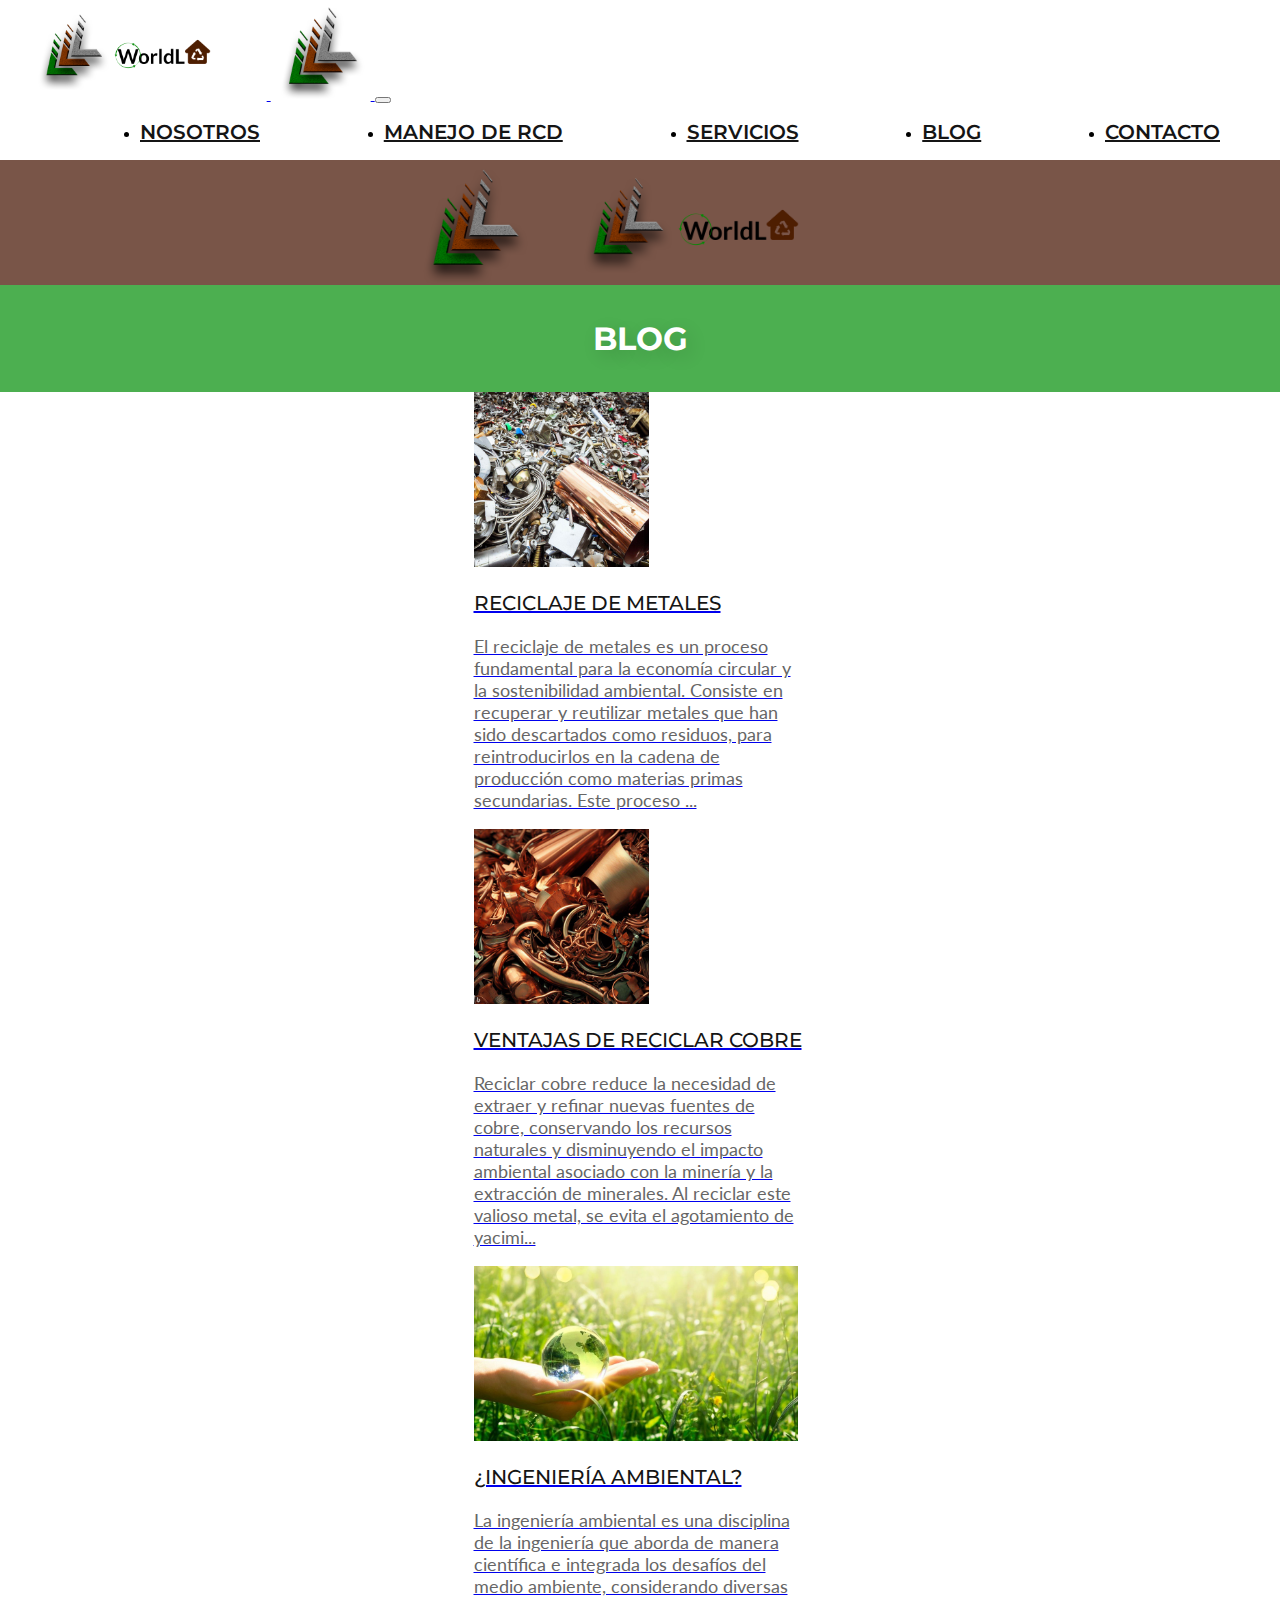
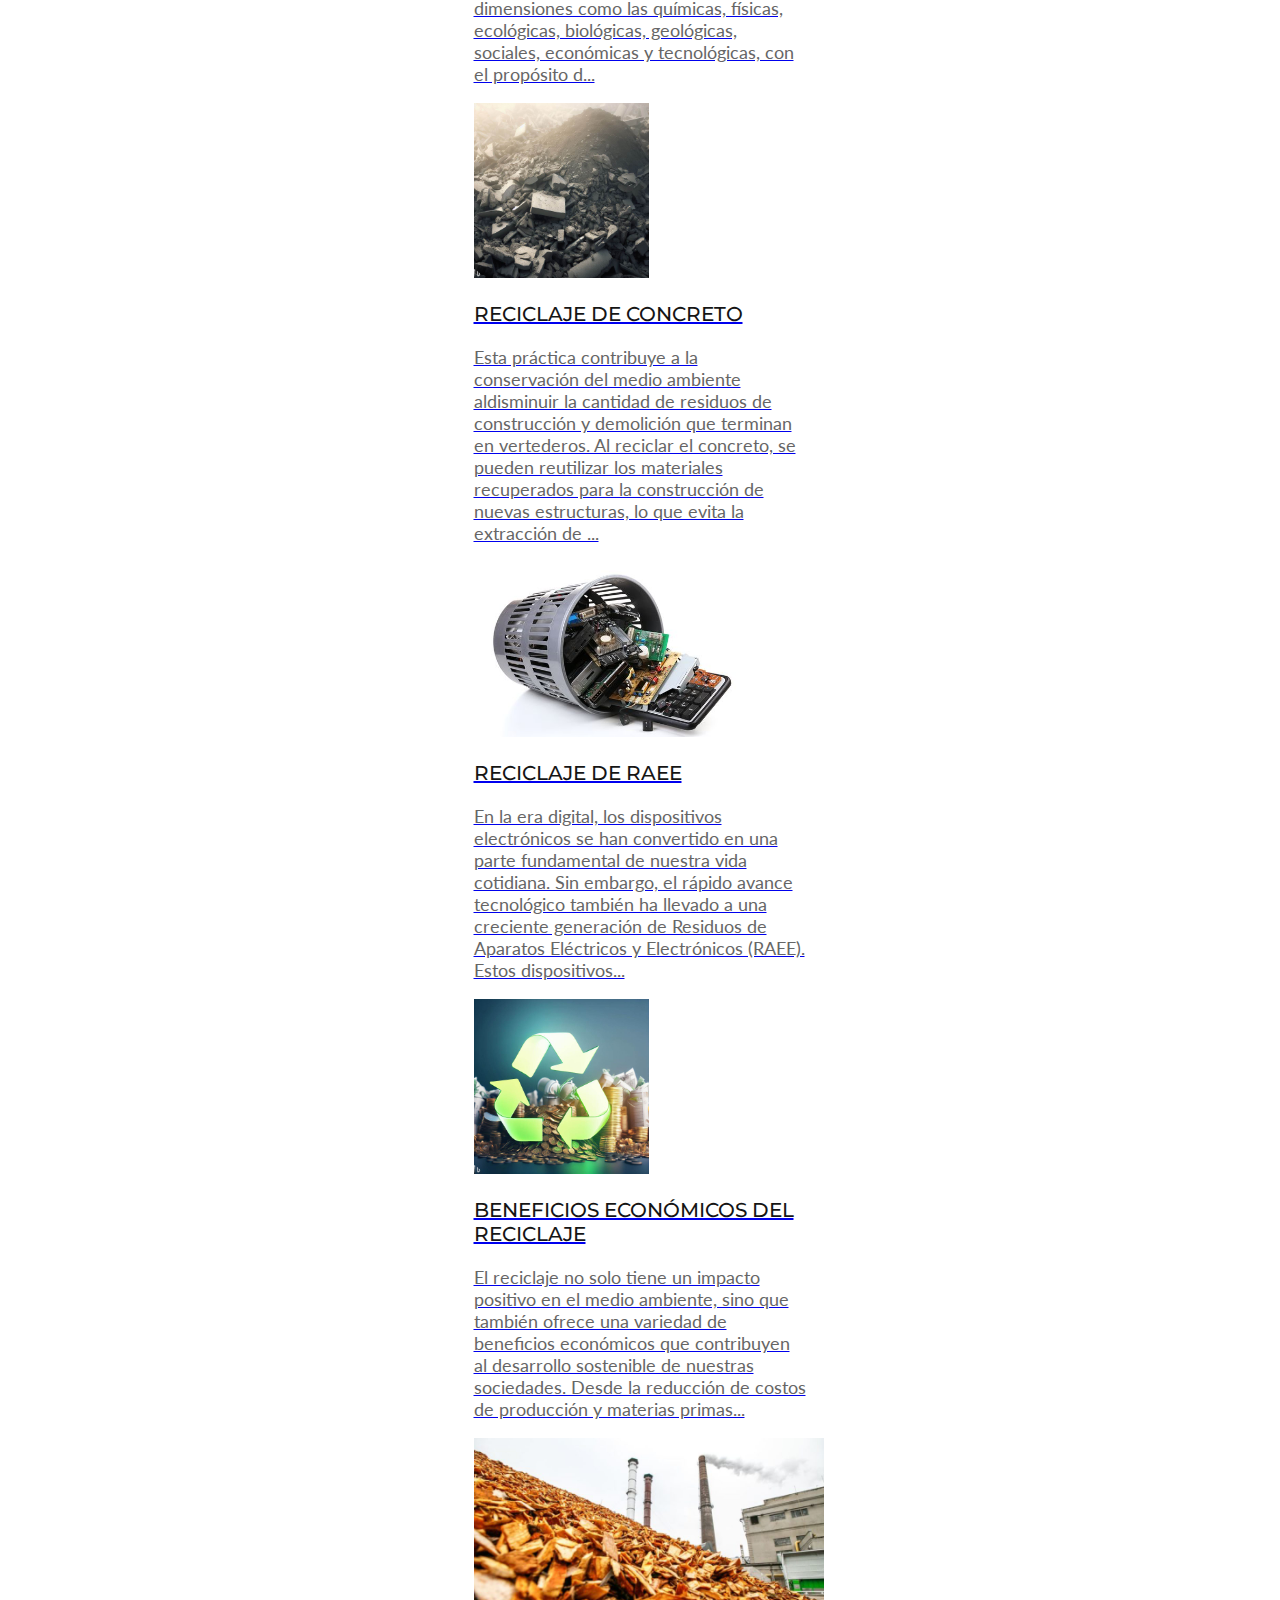
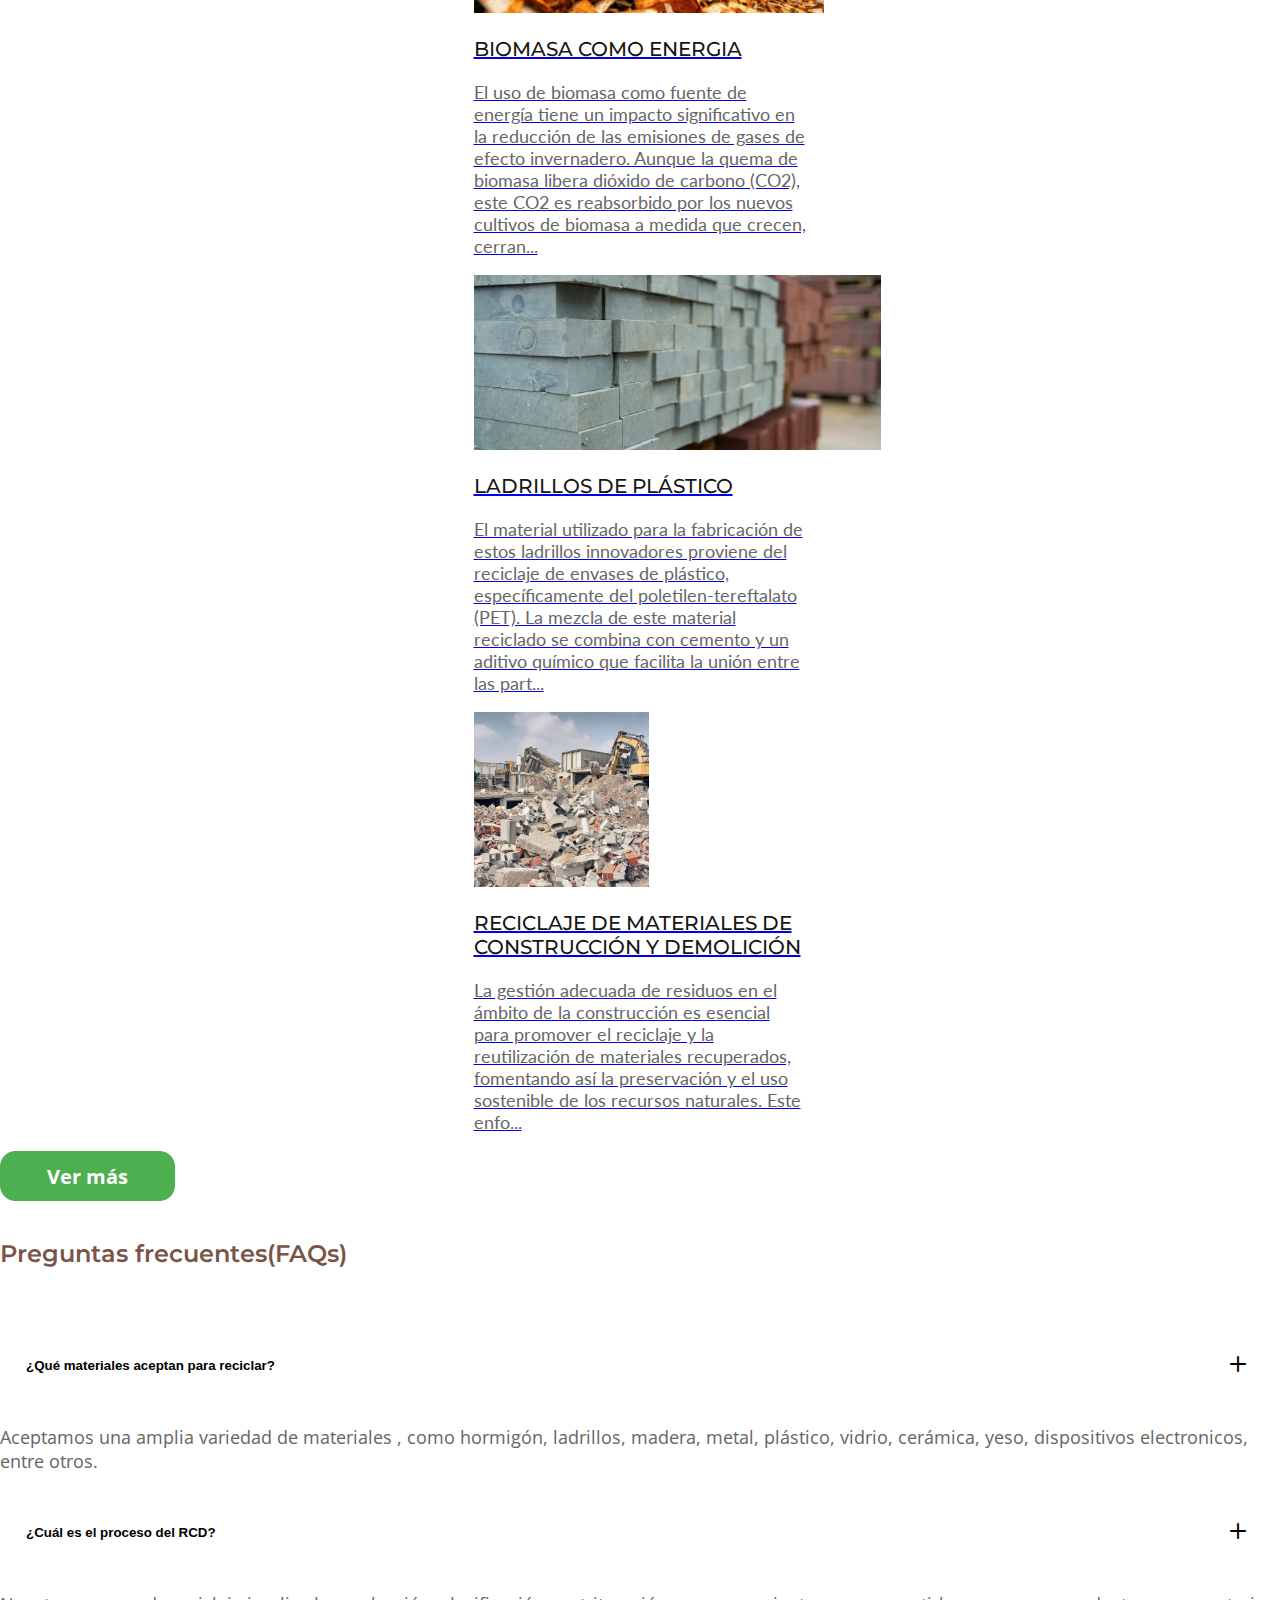
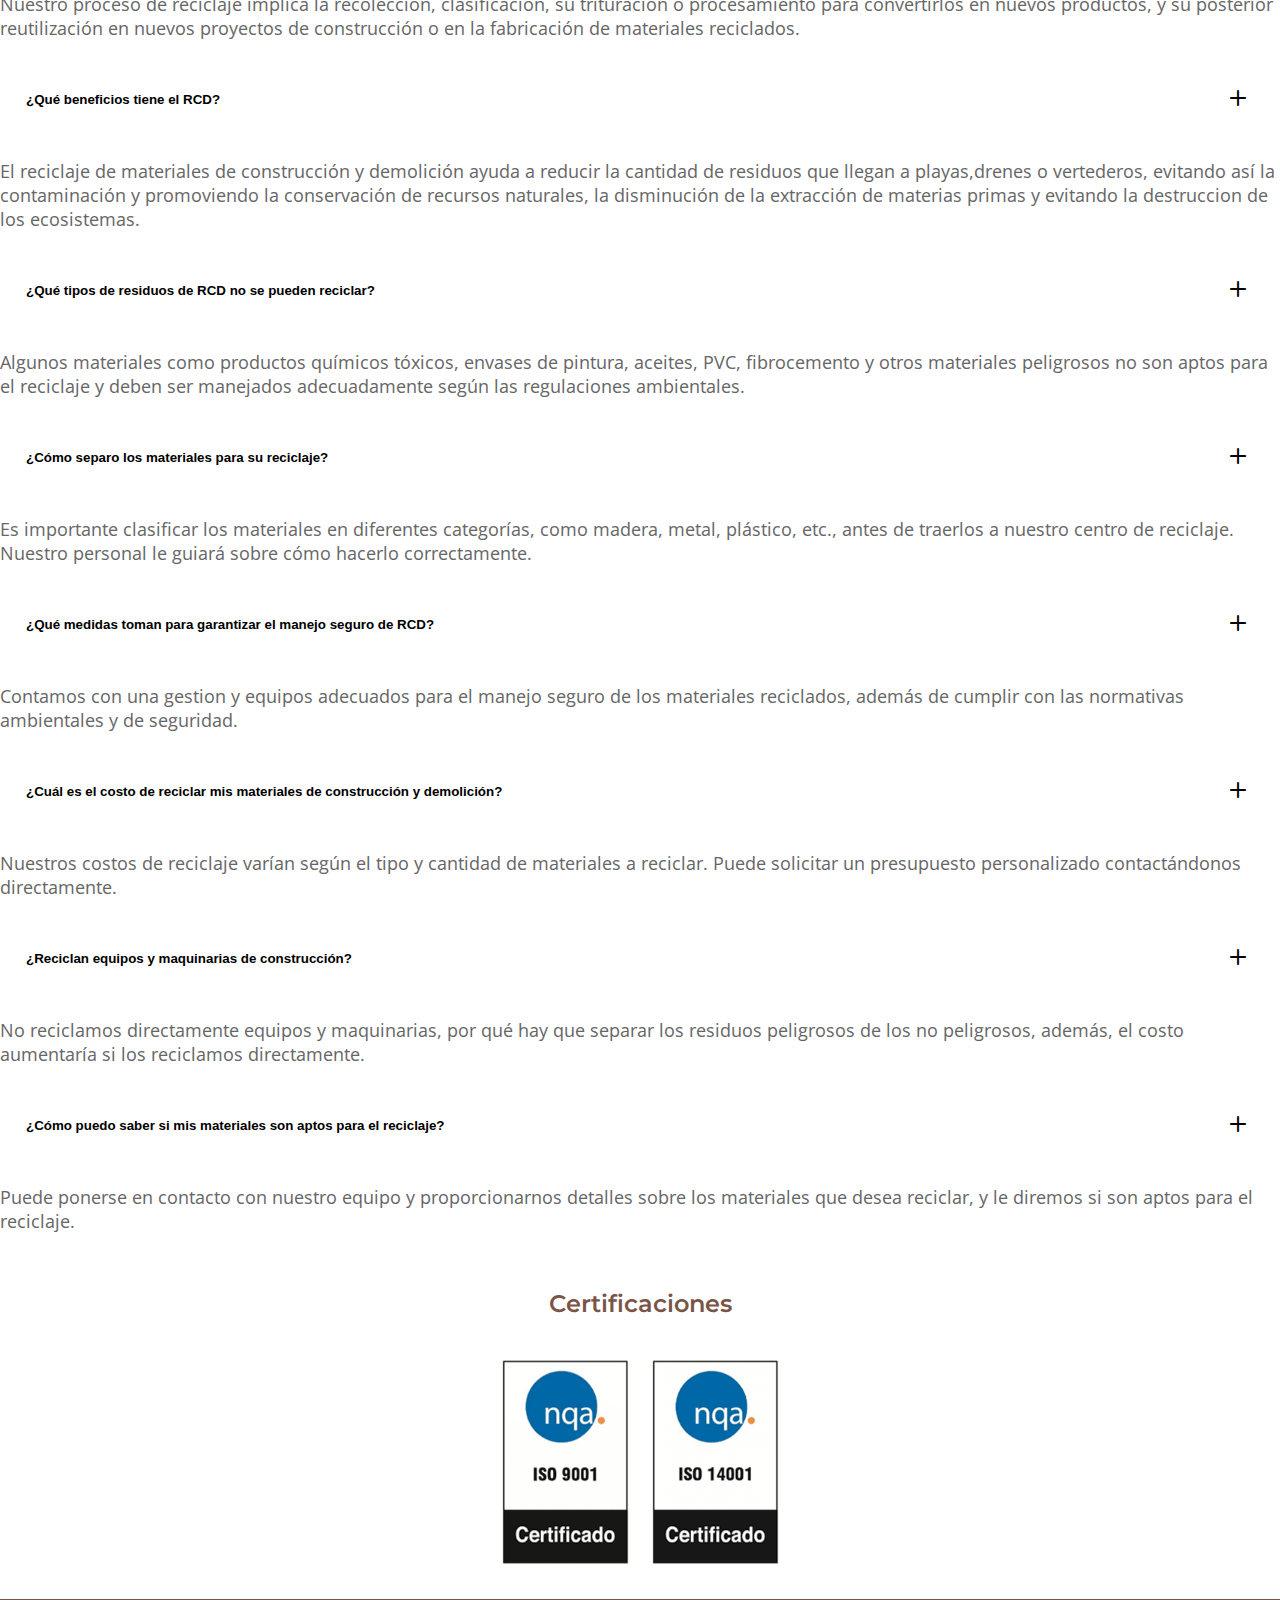
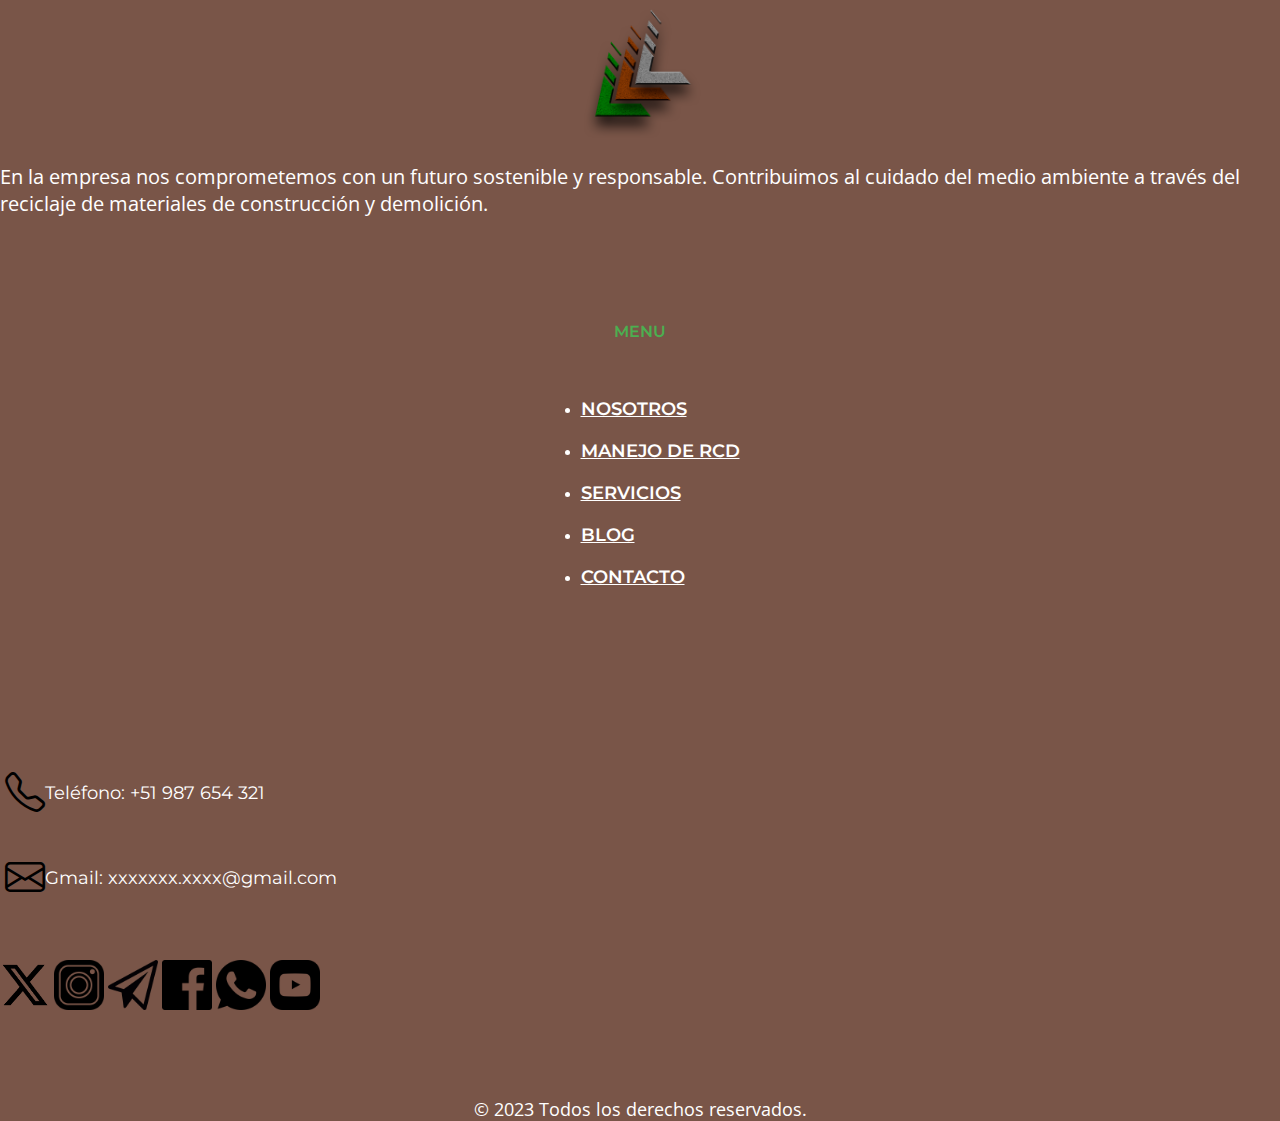
<file: blog.html>
<!DOCTYPE html>
<html lang="es">
<head>
    <meta charset="UTF-8">
    <meta name="viewport" content="width=device-width, initial-scale=1.0">
    <meta name="author" content="Luesmerj Bravo Cueva">
    <meta name="description" content="Descubre nuestro blog de reciclaje, información sobre cómo reducir la contaminación ambiental en la construcción.">
    <meta name="robots" content="index, follow, noarchive">
    <title>Blog | Consejos de reciclaje en Construcción</title>
    <link rel="icon" href="image/logo-3.png" type="image/png">
    <link href="https://cdn.jsdelivr.net/npm/bootstrap@5.3.0/dist/css/bootstrap.min.css" rel="stylesheet" integrity="sha384-9ndCyUaIbzAi2FUVXJi0CjmCapSmO7SnpJef0486qhLnuZ2cdeRhO02iuK6FUUVM" crossorigin="anonymous">
    <link rel="stylesheet" href="css/blog.css">
    <link rel="stylesheet" href="https://cdn.jsdelivr.net/npm/bootstrap-icons@1.10.5/font/bootstrap-icons.css">
</head>
<body>
    <header>
        <nav class="navbar navbar-expand-lg p-0 mx-2">
            <div class="container-fluid px-0 menu">
                <a class="navbar-brand" href="index.html">
                    <img src="image/logov2desktop.png" class="logo-desktop" alt="">
                    <img src="image/logo-3.png" class="d-none logo-mobile" alt="">
                </a>
                <button class="navbar-toggler" type="button" data-bs-toggle="collapse" data-bs-target="#navbarSupportedContent" aria-controls="navbarSupportedContent" aria-expanded="false" aria-label="Toggle navigation">
                    <span class="navbar-toggler-icon"></span>
                </button>
                <div class="collapse navbar-collapse menu-bar" id="navbarSupportedContent">
                    <ul class="navbar-nav">
                        <li class="nav-item">
                            <a class="nav-link" href="nosotros.html">NOSOTROS</a>
                        </li>
                        <li class="nav-item">
                            <a class="nav-link" href="manejo-de-rcd.html">MANEJO DE RCD</a>
                        </li>
                        <li class="nav-item">
                            <a class="nav-link" href="servicios.html">SERVICIOS</a>
                        </li>
                        <li class="nav-item">
                            <a class="nav-link" href="blog.html">BLOG</a>
                        </li>
                        <li class="nav-item">
                            <a class="nav-link" href="contacto.html">CONTACTO</a>
                        </li>
                    </ul>
                </div>
            </div>
        </nav>
        <div class="container-fluid">
            <div class="row logo-img">
                <img src="image/logo-3.png" class="logo-lg" alt="Letra 'L' estilizada en varios colores y texturas: verde (hierba), naranja oscuro (tierra) y gris (concreto).">
                <img src="image/logov2desktop.png" class="d-none logo-md" alt="">
            </div>
        </div>
        <div class="container-fluid px-0">
            <h1 id="title">BLOG</h1>
        </div>
    </header>
    <section>
        <div class="container">
            <div class="row">
                <div class="col-lg-4 col-md-6 blog-article">
                    <article class="card mt-5 mb-4 card-article">
                        <a href="#" class="text-decoration-none" target="_blank">
                            <img src="image/metallic.jpg" class="card-img-top" alt="...">
                            <div class="card-body">
                                <p class="card-title px-2">RECICLAJE DE METALES</p>
                                <p class="card-text px-2">El reciclaje de metales es un proceso fundamental para la economía circular y la sostenibilidad ambiental. Consiste en recuperar y reutilizar metales que han sido descartados como residuos, para reintroducirlos en la cadena de producción como materias primas secundarias. Este proceso ...</p>
                            </div>
                        </a>
                    </article>
                </div>
                <div class="col-lg-4 col-md-6 blog-article">
                    <article class="card mt-lg-5 mt-md-5 mb-4 card-article">
                        <a href="#" class="text-decoration-none" target="_blank">
                            <img src="image/copper.jpg" class="card-img-top" alt="...">
                            <div class="card-body">
                                <p class="card-title px-2">VENTAJAS DE RECICLAR COBRE</p>
                                <p class="card-text px-2">Reciclar cobre reduce la necesidad de extraer y refinar nuevas fuentes de cobre, conservando los recursos naturales y disminuyendo el impacto ambiental asociado con la minería y la extracción de minerales. Al reciclar este valioso metal, se evita el agotamiento de yacimi...</p>
                            </div>
                        </a>
                    </article>
                </div>
                <div class="col-lg-4 col-md-6 blog-article article-hidden-sm">
                    <article class="card mt-lg-5 mb-4 card-article">
                        <a href="#" class="text-decoration-none" target="_blank">
                            <img src="image/environmental-engineering.jpg" class="card-img-top" alt="...">
                            <div class="card-body">
                                <p class="card-title px-2">¿INGENIERÍA AMBIENTAL?</p>
                                <p class="card-text px-2">La ingeniería ambiental es una disciplina de la ingeniería que aborda de manera científica e integrada los desafíos del medio ambiente, considerando diversas dimensiones como las químicas, físicas, ecológicas, biológicas, geológicas, sociales, económicas y tecnológicas, con el propósito d...</p>
                            </div>
                        </a>
                    </article>
                </div>
                <div class="col-lg-4 col-md-6 blog-article article-hidden-sm">
                    <article class="card mb-4 card-article">
                        <a href="#" class="text-decoration-none" target="_blank">
                            <img src="image/concret.jpg" class="card-img-top" alt="...">
                            <div class="card-body">
                                <p class="card-title px-2">RECICLAJE DE CONCRETO</p>
                                <p class="card-text px-2">Esta práctica contribuye a la conservación del medio ambiente aldisminuir la cantidad de residuos de construcción y demolición que terminan en vertederos. Al reciclar el concreto, se pueden reutilizar los materiales recuperados para la construcción de nuevas estructuras, lo que evita la extracción de ...</p>
                            </div>
                        </a>
                    </article>
                </div>
                <div class="col-lg-4 col-md-6 blog-article article-hidden-sm article-hidden-md">
                    <article class="card mb-4 card-article">
                        <a href="#" class="text-decoration-none" target="_blank">
                            <img src="image/raee.jpg" class="card-img-top" alt="...">
                            <div class="card-body">
                                <p class="card-title px-2">RECICLAJE DE RAEE</p>
                                <p class="card-text px-2">En la era digital, los dispositivos electrónicos se han convertido en una parte fundamental de nuestra vida cotidiana. Sin embargo, el rápido avance tecnológico también ha llevado a una creciente generación de Residuos de Aparatos Eléctricos y Electrónicos (RAEE). Estos dispositivos...</p>
                            </div>
                        </a>
                    </article>
                </div>
                <div class="col-lg-4 col-md-6 blog-article article-hidden-sm article-hidden-md">
                    <article class="card mb-4 card-article">
                        <a href="#" class="text-decoration-none" target="_blank">
                            <img src="image/Benefits-economic.jpg" class="card-img-top" alt="...">
                            <div class="card-body">
                                <p class="card-title px-2">BENEFICIOS ECONÓMICOS DEL RECICLAJE</p>
                                <p class="card-text px-2">El reciclaje no solo tiene un impacto positivo en el medio ambiente, sino que también ofrece una variedad de beneficios económicos que contribuyen al desarrollo sostenible de nuestras sociedades. Desde la reducción de costos de producción y materias primas...</p>
                            </div>
                        </a>
                    </article>
                </div>
                <div class="col-lg-4 col-md-6 blog-article article-hidden-sm article-hidden-md">
                    <article class="card mb-4 card-article">
                        <a href="#" class="text-decoration-none" target="_blank">
                            <img src="image/biomass.jpg" class="card-img-top" alt="...">
                            <div class="card-body">
                                <p class="card-title px-2">BIOMASA COMO ENERGIA</p>
                                <p class="card-text px-2">El uso de biomasa como fuente de energía tiene un impacto significativo en la reducción de las emisiones de gases de efecto invernadero. Aunque la quema de biomasa libera dióxido de carbono (CO2), este CO2 es reabsorbido por los nuevos cultivos de biomasa a medida que crecen, cerran...</p>
                            </div>
                        </a>
                    </article>
                </div>
                <div class="col-lg-4 col-md-6 blog-article article-hidden-sm article-hidden-md">
                    <article class="card mb-4 card-article">
                        <a href="#" class="text-decoration-none" target="_blank">
                            <img src="image/plastic-bricks.png" class="card-img-top" alt="...">
                            <div class="card-body">
                                <p class="card-title px-2">LADRILLOS DE PLÁSTICO</p>
                                <p class="card-text px-2">El material utilizado para la fabricación de estos ladrillos innovadores proviene del reciclaje de envases de plástico, específicamente del poletilen-tereftalato (PET). La mezcla de este material reciclado se combina con cemento y un aditivo químico que facilita la unión entre las part...</p>
                            </div>
                        </a>
                    </article>
                </div>
                <div class="col-lg-4 col-md-6 blog-article article-hidden-sm article-hidden-md">
                    <article class="card mb-4 card-article">
                        <a href="#" class="text-decoration-none" target="_blank">
                            <img src="image/rcd.jpg" class="card-img-top" alt="...">
                            <div class="card-body">
                                <p class="card-title px-1">RECICLAJE DE MATERIALES DE CONSTRUCCIÓN Y DEMOLICIÓN</p>
                                <p class="card-text px-2">La gestión adecuada de residuos en el ámbito de la construcción es esencial para promover el reciclaje y la reutilización de materiales recuperados, fomentando así la preservación y el uso sostenible de los recursos naturales. Este enfo...</p>
                            </div>
                        </a>
                    </article>
                </div>
                <div class="col-12 d-flex justify-content-center">
                    <button class="btn-see-more">Ver más</button>
                </div> 
            </div>
        </div>
    </section>
    <section>
        <div class="container px-5">
            <div class="row">
                <div class="col-lg-8">
                    <h2 class="title-faqs">Preguntas frecuentes(FAQs)</h2>
                    <div class="accordion" id="accordion1">
                        <div class="accordion-item mb-2 faq">
                            <h3 class="accordion-header">
                                <button class="collapsed" type="button" data-bs-toggle="collapse" data-bs-target="#collapseOne" aria-expanded="false" aria-controls="collapseOne">
                                    <strong>¿Qué materiales aceptan para reciclar?</strong>
                                    <i class="bi bi-plus"></i>
                                </button>
                            </h3>
                            <div id="collapseOne" class="accordion-collapse collapse" data-bs-parent="#accordion1">
                                <p class="accordion-body">
                                    Aceptamos una amplia variedad de materiales , como hormigón, ladrillos, madera, metal, plástico, vidrio, cerámica, yeso, dispositivos electronicos, entre otros.
                                </p>
                            </div>
                        </div>
                    </div>
                    <div class="accordion" id="accordion2">
                        <div class="accordion-item mb-2 faq">
                            <h3 class="accordion-header">
                                <button class="collapsed" type="button" data-bs-toggle="collapse" data-bs-target="#collapseTwo" aria-expanded="false" aria-controls="collapseTwo">
                                    <strong>¿Cuál es el proceso del RCD?</strong>
                                    <i class="bi bi-plus"></i>
                                </button>
                            </h3>
                            <div id="collapseTwo" class="accordion-collapse collapse" data-bs-parent="#accordion2">
                                <p class="accordion-body">
                                    Nuestro proceso de reciclaje implica la recolección, clasificación, su trituración o procesamiento para convertirlos en nuevos productos, y su posterior reutilización en nuevos proyectos de construcción o en la fabricación de materiales reciclados.
                                </p>
                            </div>
                        </div>
                    </div>
                    <div class="accordion" id="accordion3">
                        <div class="accordion-item mb-2 faq">
                            <h3 class="accordion-header">
                                <button class="collapsed" type="button" data-bs-toggle="collapse" data-bs-target="#collapseThree" aria-expanded="false" aria-controls="collapseThree">
                                    <strong>¿Qué beneficios tiene el RCD?</strong>
                                    <i class="bi bi-plus"></i>
                                </button>
                            </h3>
                            <div id="collapseThree" class="accordion-collapse collapse" data-bs-parent="#accordion3">
                                <p class="accordion-body">
                                    El reciclaje de materiales de construcción y demolición ayuda a reducir la cantidad de residuos que llegan a playas,drenes o vertederos, evitando así la contaminación y promoviendo la conservación de recursos naturales, la disminución de la extracción de materias primas y evitando la destruccion de los ecosistemas.
                                </p>
                            </div>
                        </div>
                    </div>
                    <div class="accordion" id="accordion4">
                        <div class="accordion-item mb-2 faq">
                            <h3 class="accordion-header">
                                <button class="collapsed" type="button" data-bs-toggle="collapse" data-bs-target="#collapseFour" aria-expanded="false" aria-controls="collapseFour">
                                    <strong>¿Qué tipos de residuos de RCD no se pueden reciclar?</strong>
                                    <i class="bi bi-plus"></i>
                                </button>
                            </h3>
                            <div id="collapseFour" class="accordion-collapse collapse" data-bs-parent="#accordion4">
                                <p class="accordion-body">
                                    Algunos materiales como productos químicos tóxicos, envases de pintura, aceites, PVC, fibrocemento y otros materiales peligrosos no son aptos para el reciclaje y deben ser manejados adecuadamente según las regulaciones ambientales.
                                </p>
                            </div>
                        </div>
                    </div>
                    <div class="accordion" id="accordion5">
                        <div class="accordion-item mb-2 faq">
                            <h3 class="accordion-header">
                                <button class="collapsed" type="button" data-bs-toggle="collapse" data-bs-target="#collapseFive" aria-expanded="false" aria-controls="collapseFive">
                                    <strong>¿Cómo separo los materiales para su reciclaje?</strong>
                                    <i class="bi bi-plus"></i>
                                </button>
                            </h3>
                            <div id="collapseFive" class="accordion-collapse collapse" data-bs-parent="#accordion5">
                                <p class="accordion-body">
                                    Es importante clasificar los materiales en diferentes categorías, como madera, metal, plástico, etc., antes de traerlos a nuestro centro de reciclaje. Nuestro personal le guiará sobre cómo hacerlo correctamente.
                                </p>
                            </div>
                        </div>
                    </div>
                    <div class="accordion" id="accordion6">
                        <div class="accordion-item mb-2 faq">
                            <h3 class="accordion-header">
                                <button class="collapsed" type="button" data-bs-toggle="collapse" data-bs-target="#collapseSix" aria-expanded="false" aria-controls="collapseSix">
                                    <strong>¿Qué medidas toman para garantizar el manejo seguro de RCD?</strong>
                                    <i class="bi bi-plus"></i>
                                </button>
                            </h3>
                            <div id="collapseSix" class="accordion-collapse collapse" data-bs-parent="#accordion6">
                                <p class="accordion-body">
                                    Contamos con una gestion y equipos adecuados para el manejo seguro de los materiales reciclados, además de cumplir con las normativas ambientales y de seguridad.
                                </p>
                            </div>
                        </div>
                    </div>
                    <div class="accordion" id="accordion7">
                        <div class="accordion-item mb-2 faq">
                            <h3 class="accordion-header">
                                <button class="collapsed" type="button" data-bs-toggle="collapse" data-bs-target="#collapseSeven" aria-expanded="false" aria-controls="collapseSeven">
                                    <strong>¿Cuál es el costo de reciclar mis materiales de construcción y demolición?</strong>
                                    <i class="bi bi-plus"></i>
                                </button>
                            </h3>
                            <div id="collapseSeven" class="accordion-collapse collapse" data-bs-parent="#accordion7">
                                <p class="accordion-body">
                                    Nuestros costos de reciclaje varían según el tipo y cantidad de materiales a reciclar. Puede solicitar un presupuesto personalizado contactándonos directamente.
                                </p>
                            </div>
                        </div>
                    </div>
                    <div class="accordion" id="accordion8">
                        <div class="accordion-item mb-2 faq">
                            <h3 class="accordion-header">
                                <button class="collapsed" type="button" data-bs-toggle="collapse" data-bs-target="#collapseEight" aria-expanded="false" aria-controls="collapseEight">
                                    <strong>¿Reciclan equipos y maquinarias de construcción?</strong>
                                    <i class="bi bi-plus"></i>
                                </button>
                            </h3>
                            <div id="collapseEight" class="accordion-collapse collapse" data-bs-parent="#accordion8">
                                <p class="accordion-body">
                                    No reciclamos directamente equipos y maquinarias, por qué hay que separar los residuos peligrosos de los no peligrosos, además, el costo aumentaría si los reciclamos directamente.
                                </p>
                            </div>
                        </div>
                    </div>
                    <div class="accordion" id="accordion9">
                        <div class="accordion-item mb-5 faq">
                            <h3 class="accordion-header">
                                <button class="collapsed" type="button" data-bs-toggle="collapse" data-bs-target="#collapseNine" aria-expanded="false" aria-controls="collapseNine">
                                    <strong>¿Cómo puedo saber si mis materiales son aptos para el reciclaje?</strong>
                                    <i class="bi bi-plus"></i>
                                </button>
                            </h3>
                            <div id="collapseNine" class="accordion-collapse collapse" data-bs-parent="#accordion9">
                                <p class="accordion-body">
                                    Puede ponerse en contacto con nuestro equipo y proporcionarnos detalles sobre los materiales que desea reciclar, y le diremos si son aptos para el reciclaje.
                                </p>
                            </div>
                        </div>
                    </div>
                </div>
                <div class="col-lg-4">
                    <h3 class="title-cert">Certificaciones</h3>
                    <div class="flex-lg-column certificate">
                        <a href="#" target="_blank">
                            <img src="image/iso-9001.png" alt="Uso no permitido">
                        </a>
                        <a href="#" target="_blank">
                            <img src="image/iso-14001.png" alt="Uso no permitido">
                        </a>
                    </div>
                </div>
            </div>
        </div>
    </section>
    <footer>
        <div class="container">
            <div class="row">
                <div class="col-lg-4 col-md-6 px-4 f-1">
                    <a href="index.html"><img src="image/logo-3.png" alt="Letra 'L' estilizada en varios colores y texturas: verde (hierba), naranja oscuro (tierra) y gris (concreto)."></a>
                    <p>En la empresa nos comprometemos con
                        un futuro sostenible y responsable.
                        Contribuimos al cuidado del medio
                        ambiente a través del reciclaje de
                        materiales de construcción y demolición.</p>
                </div>
                <div class="col-lg-4 col-md-6 f-2">
                    <h4>MENU</h4>
                    <ul>
                        <li><a href="nosotros.html">NOSOTROS</a></li>
                        <li><a href="manejo-de-rcd.html">MANEJO DE RCD</a></li>
                        <li><a href="servicios.html">SERVICIOS</a></li>
                        <li><a href="blog.html">BLOG</a></li>
                        <li><a href="contacto.html">CONTACTO</a></li>
                    </ul> 
                </div>
                <div class="col-lg-4 col-md-12 f-3">
                   <p><i class="bi bi-telephone"></i>Teléfono: +51 987 654 321</p>
                   <p><i class="bi bi-envelope"></i>Gmail: xxxxxxx.xxxx@gmail.com</p>
                    <div>
                        <a href="https://www.twitter.com/" target="_blank"><img src="image/twitter.png" alt="Twitter icons created by twitter design team or Elon Musk"></a>
                        <a href="https://www.instagram.com/" target="_blank"><img src="image/instagram.png" alt="Instagram icons created by Smashicons - Flaticon"></a>
                        <a href="https://web.telegram.org/k/" target="_blank"><img src="image/telegram.png" alt="Plane icons created by Freepik - Flaticon"></a>
                        <a href="https://www.facebook.com/" target="_blank"><img src="image/facebook.png" alt="Facebook icons created by Freepik - Flaticon"></a>
                        <a href="https://web.whatsapp.com/" target="_blank"><img src="image/whatsapp.png" alt="Whatsapp icons created by Pixel perfect - Flaticon"></a>
                        <a href="https://www.youtube.com/" target="_blank"><img src="image/youtube.png" alt="Youtube icons created by Roundicons - Flaticon"></a>
                    </div>
                </div>
                <div class="col-12 f-4">
                    &copy; 2023 Todos los derechos reservados.
                </div>
            </div>
        </div>
    </footer>
    <script src="https://cdn.jsdelivr.net/npm/bootstrap@5.3.0/dist/js/bootstrap.bundle.min.js" integrity="sha384-geWF76RCwLtnZ8qwWowPQNguL3RmwHVBC9FhGdlKrxdiJJigb/j/68SIy3Te4Bkz" crossorigin="anonymous"></script>
</body>
</html>
</file>
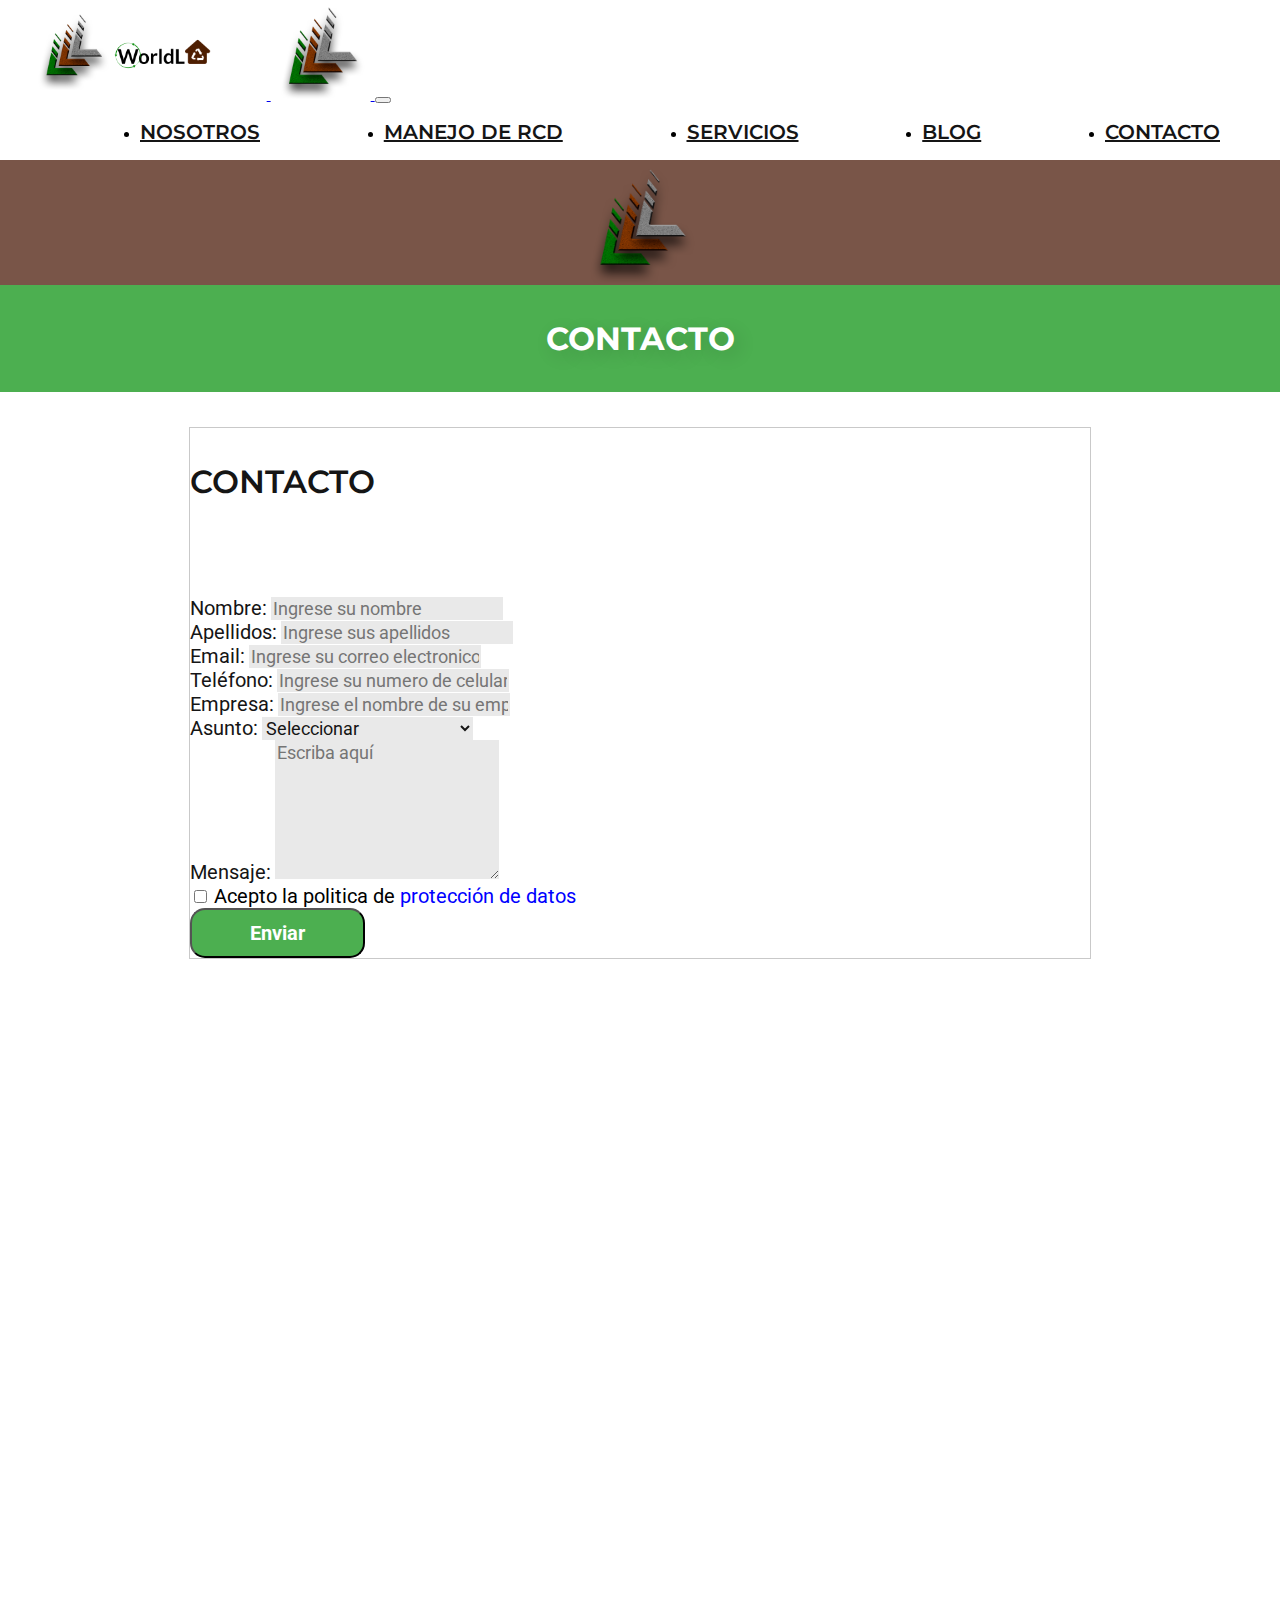
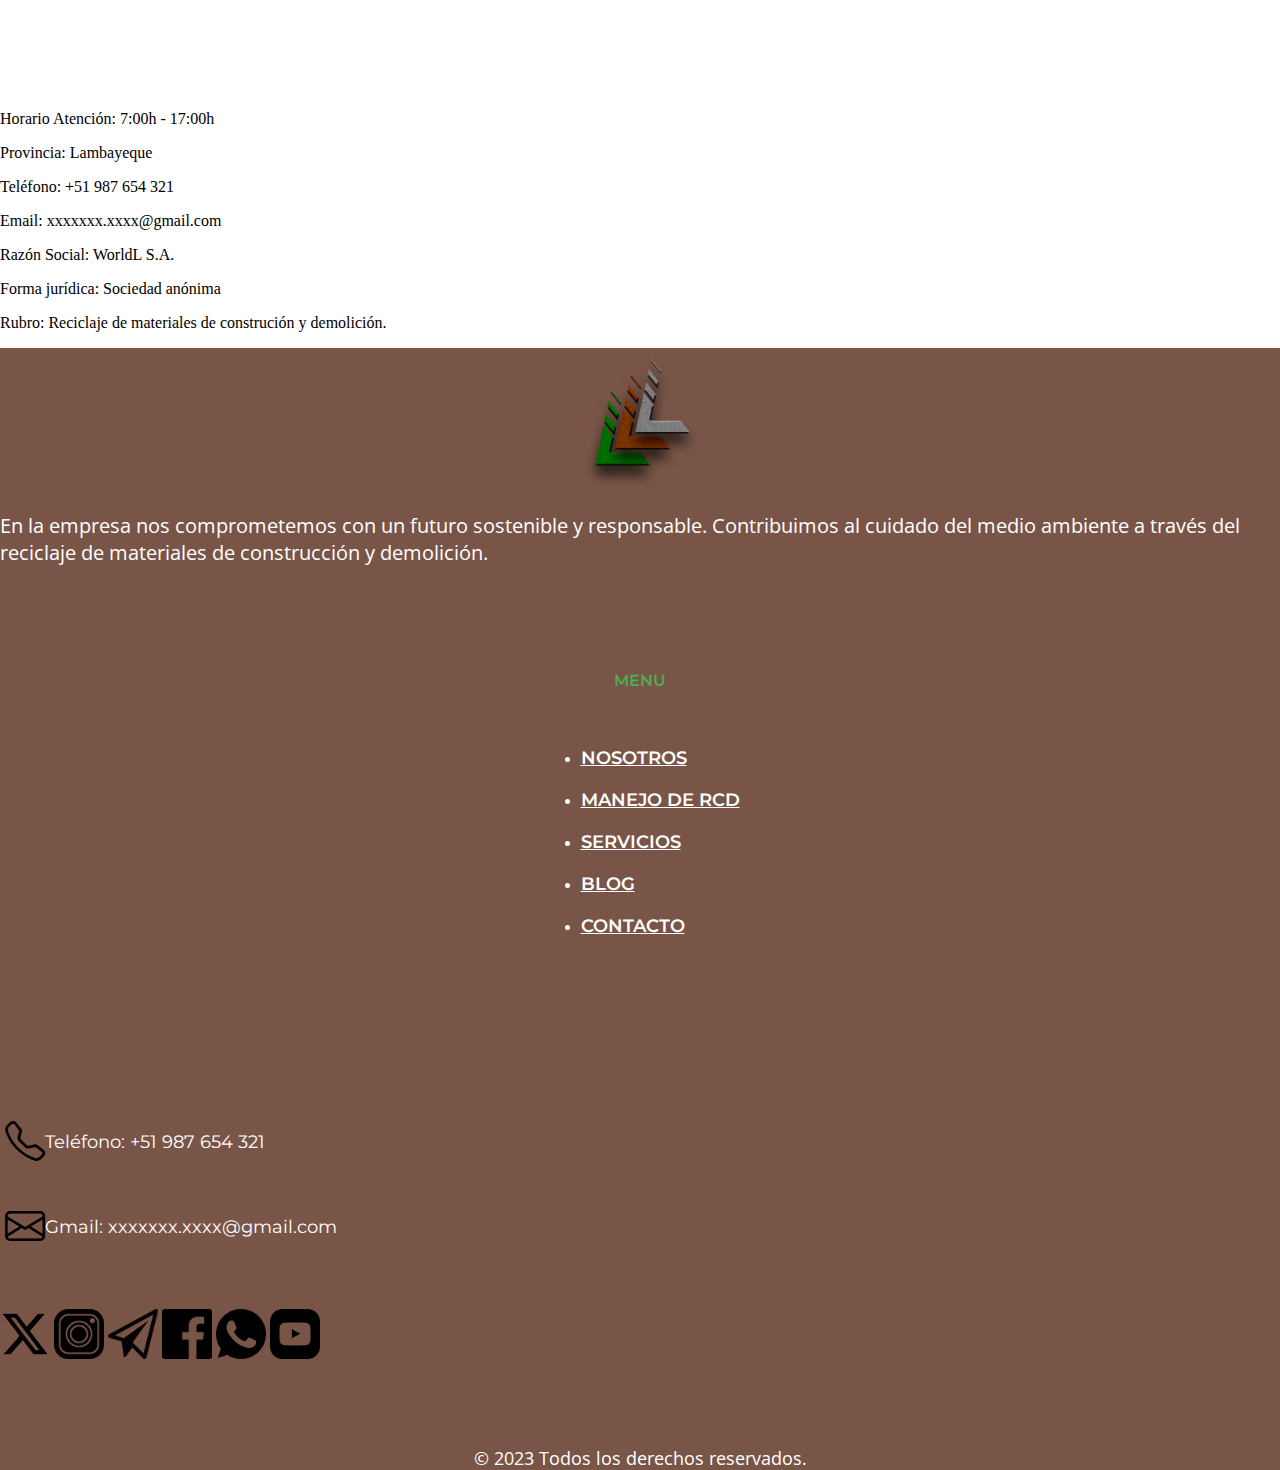
<file: contacto.html>
<!DOCTYPE html>
<html lang="es">
<head>
    <meta charset="UTF-8">
    <meta name="viewport" content="width=device-width, initial-scale=1.0">
    <meta name="author" content="Luesmerj Bravo Cueva">
    <meta name="description" content="Expertos en reciclaje de construcción y demolición: ¡Contáctanos!">
    <meta name="robots" content="index, follow, noarchive">
    <title>Contacto | WorldL Reciclaje</title>
    <link rel="icon" href="image/logo-3.png" type="image/png">
    <link href="https://cdn.jsdelivr.net/npm/bootstrap@5.3.0/dist/css/bootstrap.min.css" rel="stylesheet" integrity="sha384-9ndCyUaIbzAi2FUVXJi0CjmCapSmO7SnpJef0486qhLnuZ2cdeRhO02iuK6FUUVM" crossorigin="anonymous">
    <link rel="stylesheet" href="css/contacto.css">
    <link rel="stylesheet" href="https://cdn.jsdelivr.net/npm/bootstrap-icons@1.10.5/font/bootstrap-icons.css">
    <script src="https://www.google.com/recaptcha/api.js" async defer></script>
</head>
<body>
    <header>
        <nav class="navbar navbar-expand-lg p-0 mx-2">
            <div class="container-fluid px-0 menu">
                <a class="navbar-brand" href="index.html">
                    <img src="image/logov2desktop.png" class="logo-desktop" alt="">
                    <img src="image/logo-3.png" class="d-none logo-mobile" alt="">
                </a>
                <button class="navbar-toggler" type="button" data-bs-toggle="collapse" data-bs-target="#navbarSupportedContent" aria-controls="navbarSupportedContent" aria-expanded="false" aria-label="Toggle navigation">
                    <span class="navbar-toggler-icon"></span>
                </button>
                <div class="collapse navbar-collapse menu-bar" id="navbarSupportedContent">
                    <ul class="navbar-nav">
                        <li class="nav-item">
                            <a class="nav-link" href="nosotros.html">NOSOTROS</a>
                        </li>
                        <li class="nav-item">
                            <a class="nav-link" href="manejo-de-rcd.html">MANEJO DE RCD</a>
                        </li>
                        <li class="nav-item">
                            <a class="nav-link" href="servicios.html">SERVICIOS</a>
                        </li>
                        <li class="nav-item">
                            <a class="nav-link" href="blog.html">BLOG</a>
                        </li>
                        <li class="nav-item">
                            <a class="nav-link" href="contacto.html">CONTACTO</a>
                        </li>
                    </ul>
                </div>
            </div>
        </nav>
        <div class="container-fluid">
            <div class="row logo-img">
                <img src="image/logo-3.png" alt="Letra 'L' estilizada en varios colores y texturas: verde (hierba), naranja oscuro (tierra) y gris (concreto).">
            </div>
        </div>
        <div class="container-fluid px-0">
            <h1 id="title">CONTACTO</h1>
        </div>
    </header>
    <main>
        <section class="section-form">
            <div class="container form">
                <form action="" method="" class="row">
                    <div class="col-12 text-center">
                        <h2>CONTACTO</h2>
                    </div>
                    <div class="col-lg-6 col-md-12 px-4">
                        <div class="mb-3">
                            <label for="Name" class="form-label">Nombre:</label>
                            <input type="text" name="nombre" class="form-control" id="Name" placeholder="Ingrese su nombre" required>
                        </div>
                        <div class="mb-3">
                            <label for="Surnames" class="form-label">Apellidos:</label>
                            <input type="text" name="apellidos" class="form-control" id="Surnames" placeholder="Ingrese sus apellidos">
                        </div>
                        <div class="mb-3">
                            <label for="Email" class="form-label">Email:</label>
                            <input type="email" name="email"  class="form-control" id="Email" placeholder="Ingrese su correo electronico" required>
                        </div>
                        <div class="mb-3">
                            <label for="Phone" class="form-label">Teléfono:</label>
                            <input type="tel" name="telefono" class="form-control" id="Phone" placeholder="Ingrese su numero de celular" required>
                        </div>
                    </div>
                    <div class="col-lg-6 col-md-12 px-4">
                        <div class="mb-3">
                            <label for="Company" class="form-label">Empresa:</label>
                            <input type="text" name="empresa" class="form-control" id="Company" placeholder="Ingrese el nombre de su empresa">
                        </div>
                        <div class="mb-3">
                            <label for="select" class="form-label">Asunto:</label>
                            <select id="select" name="asunto" class="form-select">
                                <option selected value="seleccionar">Seleccionar</option>
                                <option value="consulta">Consulta</option>
                                <option value="solicitud-de-informacion">Solicitud de información</option>
                                <option value="reclamo">Reclamo</option>
                                <option value="otro">Otro</option>
                            </select>
                        </div>
                        <div class="mb-3">
                            <label for="Message" class="form-label">Mensaje:</label>
                            <textarea class="form-control" name="mensaje" id="Message" style="height:135px;" placeholder="Escriba aquí" required></textarea>
                        </div>
                        <div class="mb-3">
                            <div class="form-check">
                                <input class="form-check-input" type="checkbox" name="acepto_politica" value="" id="flexCheckChecked">
                                <label class="form-check-label" for="flexCheckChecked">
                                    Acepto la politica de <a href="#">protección de datos</a>
                                </label>
                            </div>
                        </div>
                        <div class="mb-3">
                            <div class="g-recaptcha" data-sitekey="6LdrDIQnAAAAAHJHyJcnROCn0HsjK3KtUx8Km9EP"></div>
                        </div>
                    </div>
                    <div class="col-12 text-center">
                        <div class="mb-3">
                            <button type="submit" class="btn send-btn">Enviar</button>
                        </div>
                    </div>
                </form>
            </div>
        </section>
        <div class="container-fluid p-0 map">
            <iframe src="https://www.google.com/maps/embed?pb=!1m17!1m12!1m3!1d358708.35092902667!2d-80.27054594062254!3d-6.62146229069219!2m3!1f0!2f0!3f0!3m2!1i1024!2i768!4f13.1!3m2!1m1!2zNsKwMzcnNTMuMCJTIDgwwrAwMCc1Mi42Ilc!5e0!3m2!1ses!2spe!4v1690921261458!5m2!1ses!2spe" allowfullscreen="" loading="lazy" referrerpolicy="no-referrer-when-downgrade"></iframe>
        </div>
    </main>
    <aside class="container pt-4 d-flex justify-content-between">
        <p>Horario Atención: 7:00h - 17:00h</p>
        <p>Provincia: Lambayeque</p>
        <p>Teléfono: +51 987 654 321</p>
        <p>Email: xxxxxxx.xxxx@gmail.com</p>
    </aside>
    <aside class="container pb-3 d-flex justify-content-between">
        <p>Razón Social: WorldL S.A.</p>
        <p>Forma jurídica: Sociedad anónima</p>
        <p>Rubro: Reciclaje de materiales de construción y demolición.</p>
    </aside>
    <footer>
        <div class="container">
            <div class="row">
                <div class="col-lg-4 col-md-6 px-4 f-1">
                    <a href="index.html"><img src="image/logo-3.png" alt="Letra 'L' estilizada en varios colores y texturas: verde (hierba), naranja oscuro (tierra) y gris (concreto)."></a>
                    <p>En la empresa nos comprometemos con
                        un futuro sostenible y responsable.
                        Contribuimos al cuidado del medio
                        ambiente a través del reciclaje de
                        materiales de construcción y demolición.</p>
                </div>
                <div class="col-lg-4 col-md-6 f-2">
                    <h4>MENU</h4>
                    <ul>
                        <li><a href="nosotros.html">NOSOTROS</a></li>
                        <li><a href="manejo-de-rcd.html">MANEJO DE RCD</a></li>
                        <li><a href="servicios.html">SERVICIOS</a></li>
                        <li><a href="blog.html">BLOG</a></li>
                        <li><a href="contacto.html">CONTACTO</a></li>
                    </ul> 
                </div>
                <div class="col-lg-4 col-md-12 f-3">
                   <p><i class="bi bi-telephone"></i>Teléfono: +51 987 654 321</p>
                   <p><i class="bi bi-envelope"></i>Gmail: xxxxxxx.xxxx@gmail.com</p>
                    <div>
                        <a href="https://www.twitter.com/" target="_blank"><img src="image/twitter.png" alt="Twitter icons created by twitter design team or Elon Musk"></a>
                        <a href="https://www.instagram.com/" target="_blank"><img src="image/instagram.png" alt="Instagram icons created by Smashicons - Flaticon"></a>
                        <a href="https://web.telegram.org/k/" target="_blank"><img src="image/telegram.png" alt="Plane icons created by Freepik - Flaticon"></a>
                        <a href="https://www.facebook.com/" target="_blank"><img src="image/facebook.png" alt="Facebook icons created by Freepik - Flaticon"></a>
                        <a href="https://web.whatsapp.com/" target="_blank"><img src="image/whatsapp.png" alt="Whatsapp icons created by Pixel perfect - Flaticon"></a>
                        <a href="https://www.youtube.com/" target="_blank"><img src="image/youtube.png" alt="Youtube icons created by Roundicons - Flaticon"></a>
                    </div>
                </div>
                <div class="col-12 f-4">
                    &copy; 2023 Todos los derechos reservados.
                </div>
            </div>
        </div>
    </footer>
    <script src="https://cdn.jsdelivr.net/npm/bootstrap@5.3.0/dist/js/bootstrap.bundle.min.js" integrity="sha384-geWF76RCwLtnZ8qwWowPQNguL3RmwHVBC9FhGdlKrxdiJJigb/j/68SIy3Te4Bkz" crossorigin="anonymous"></script>
</body>
</html>
</file>
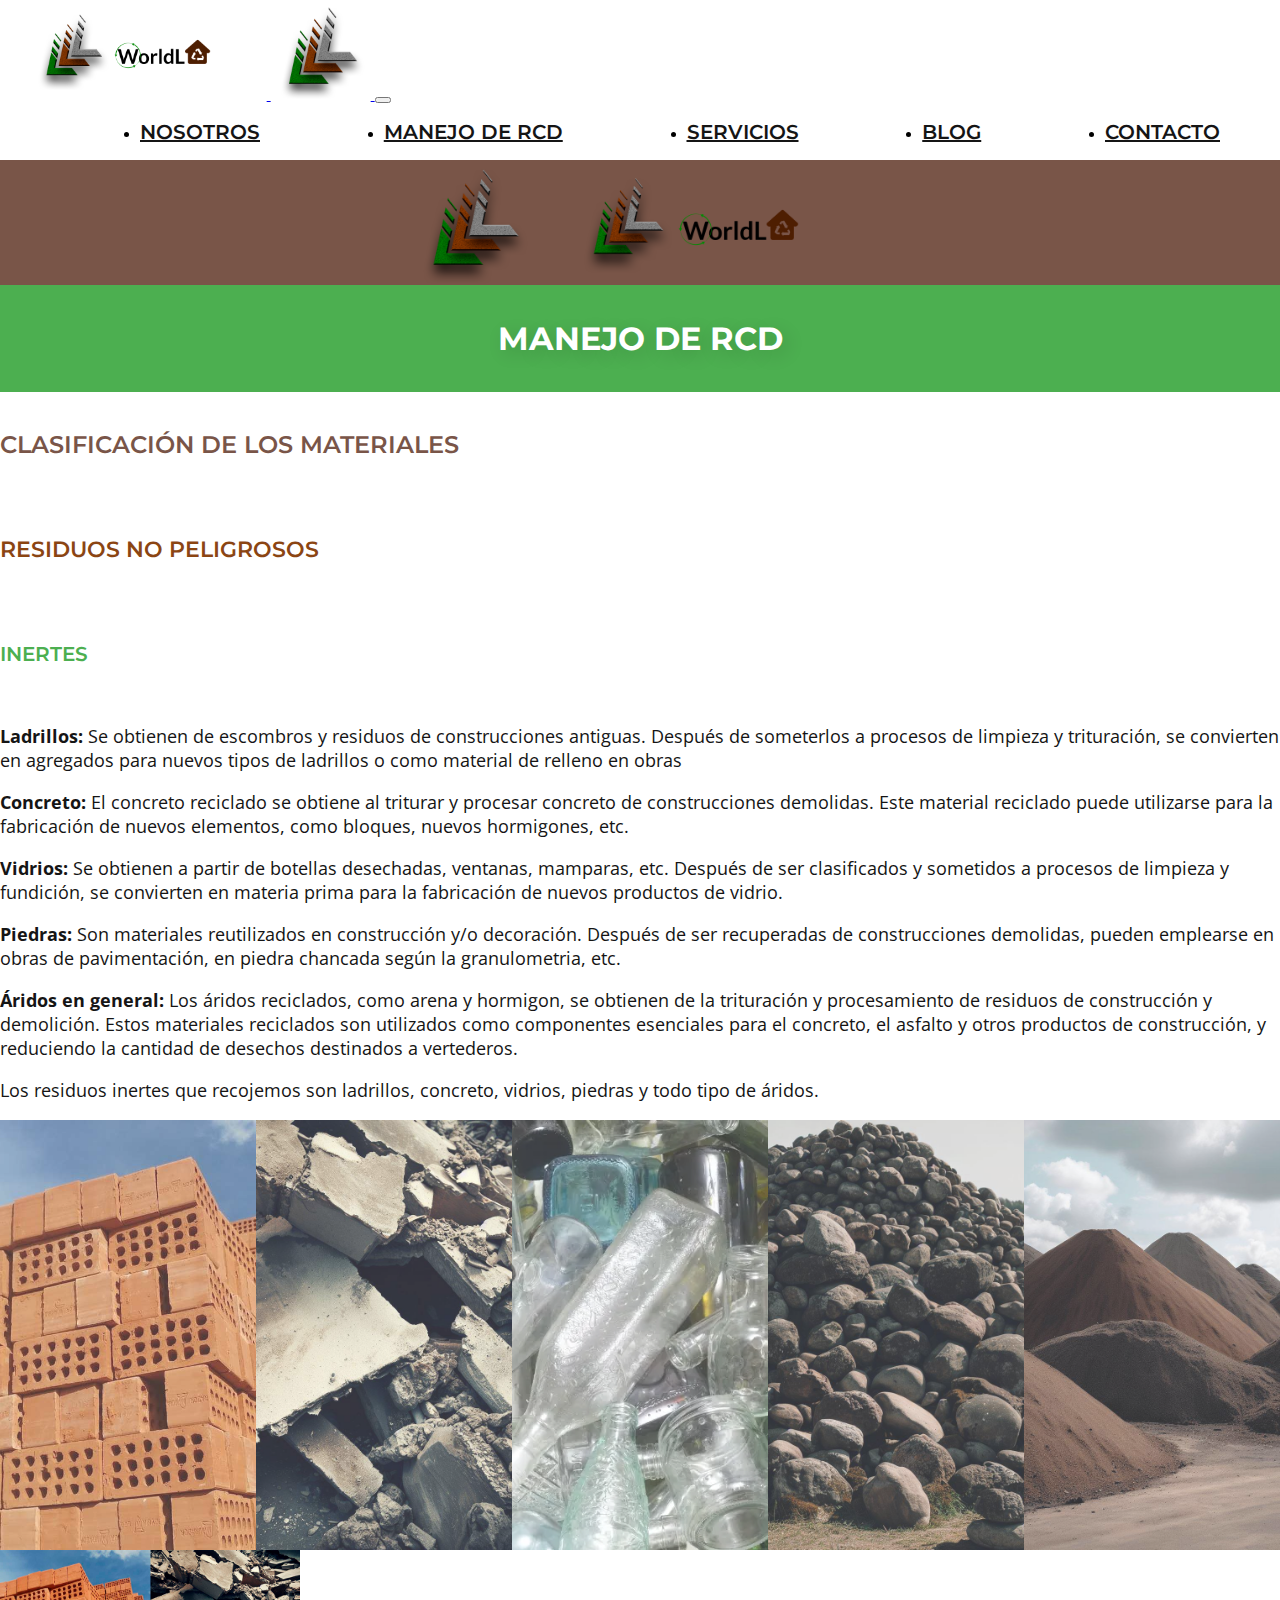
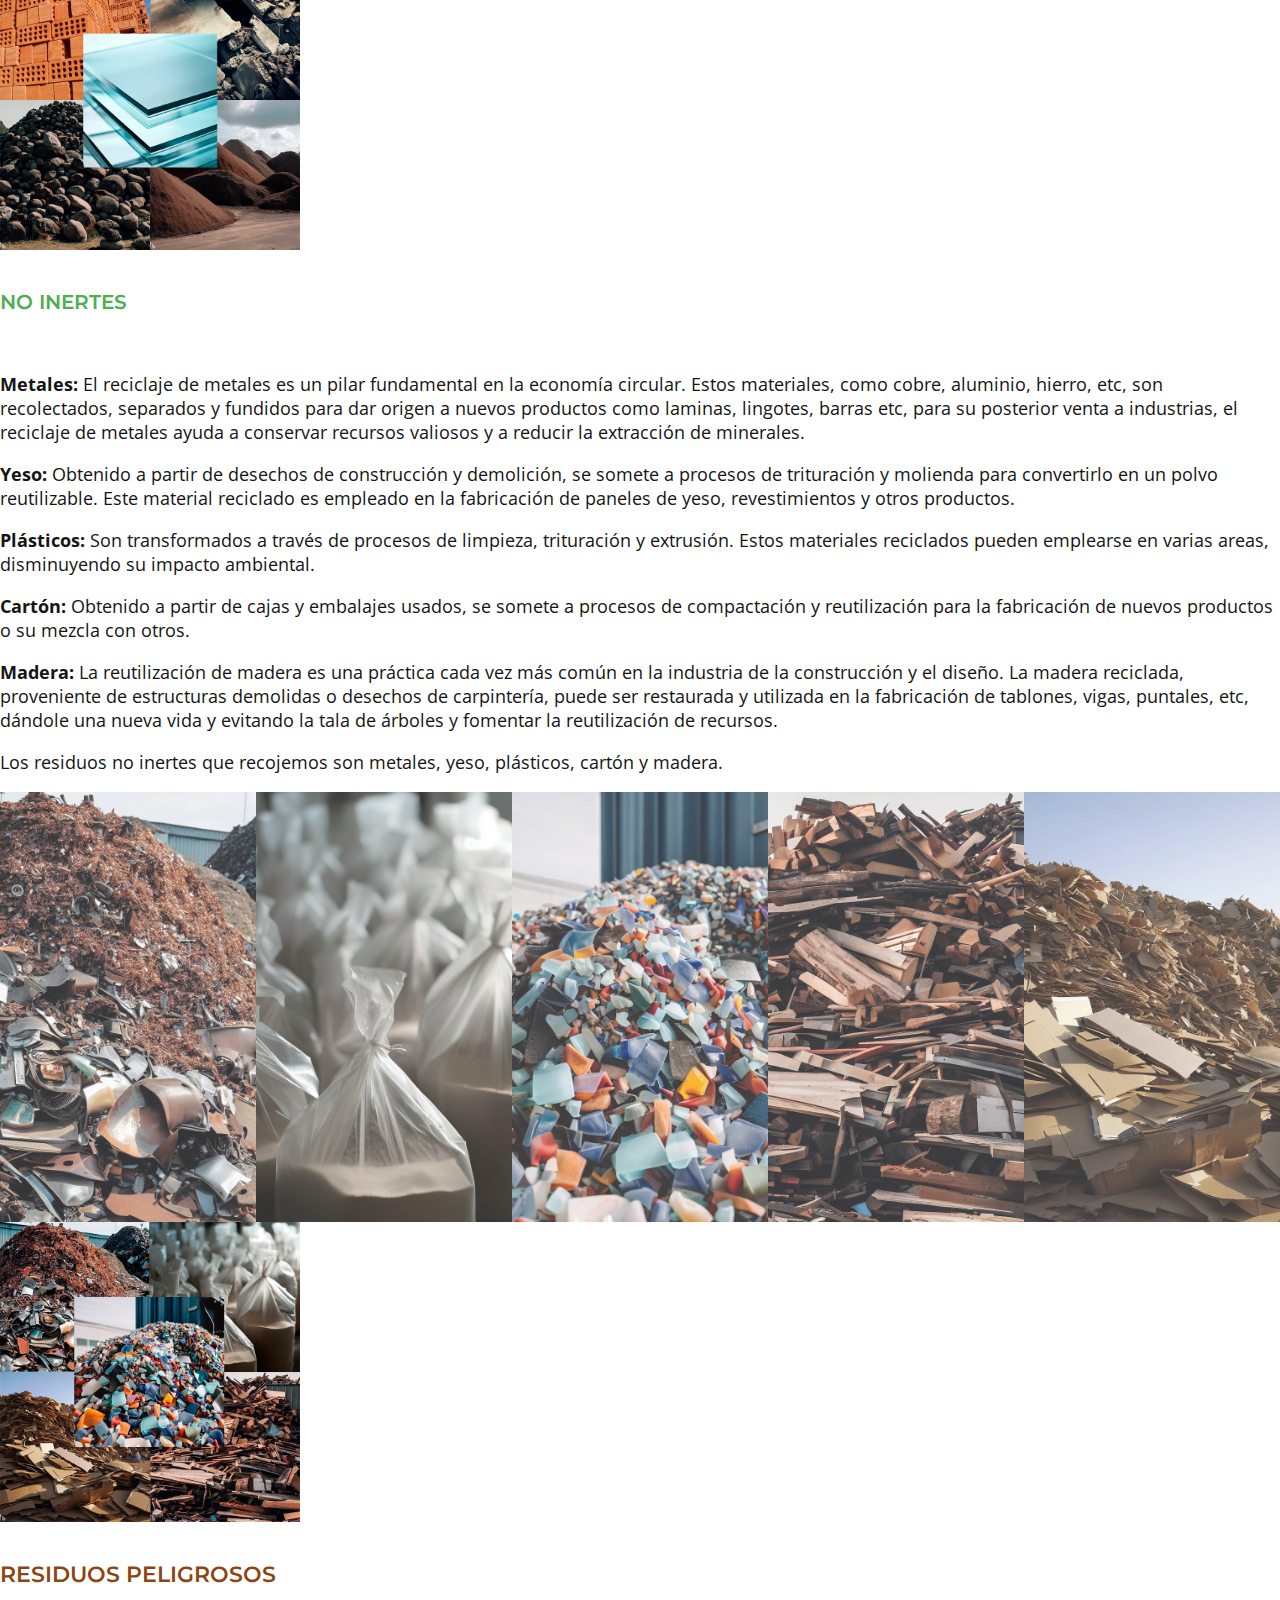
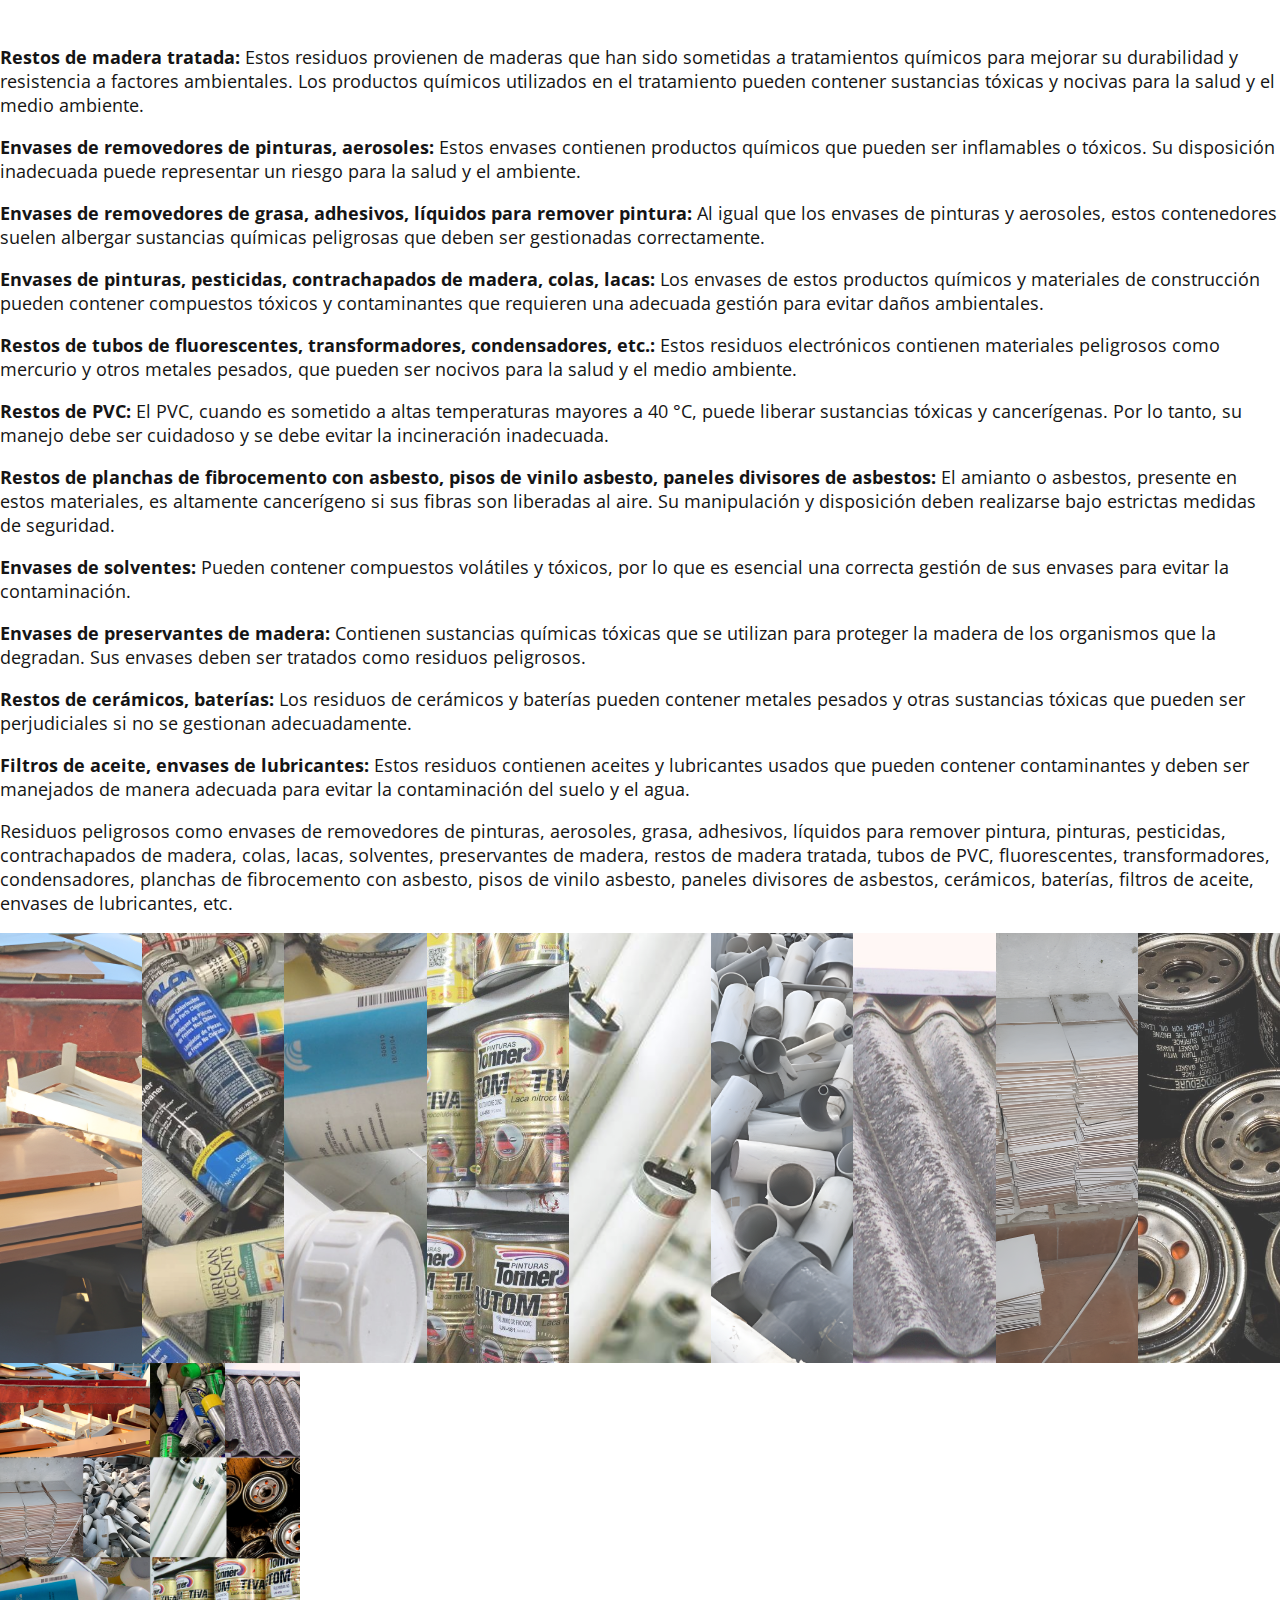
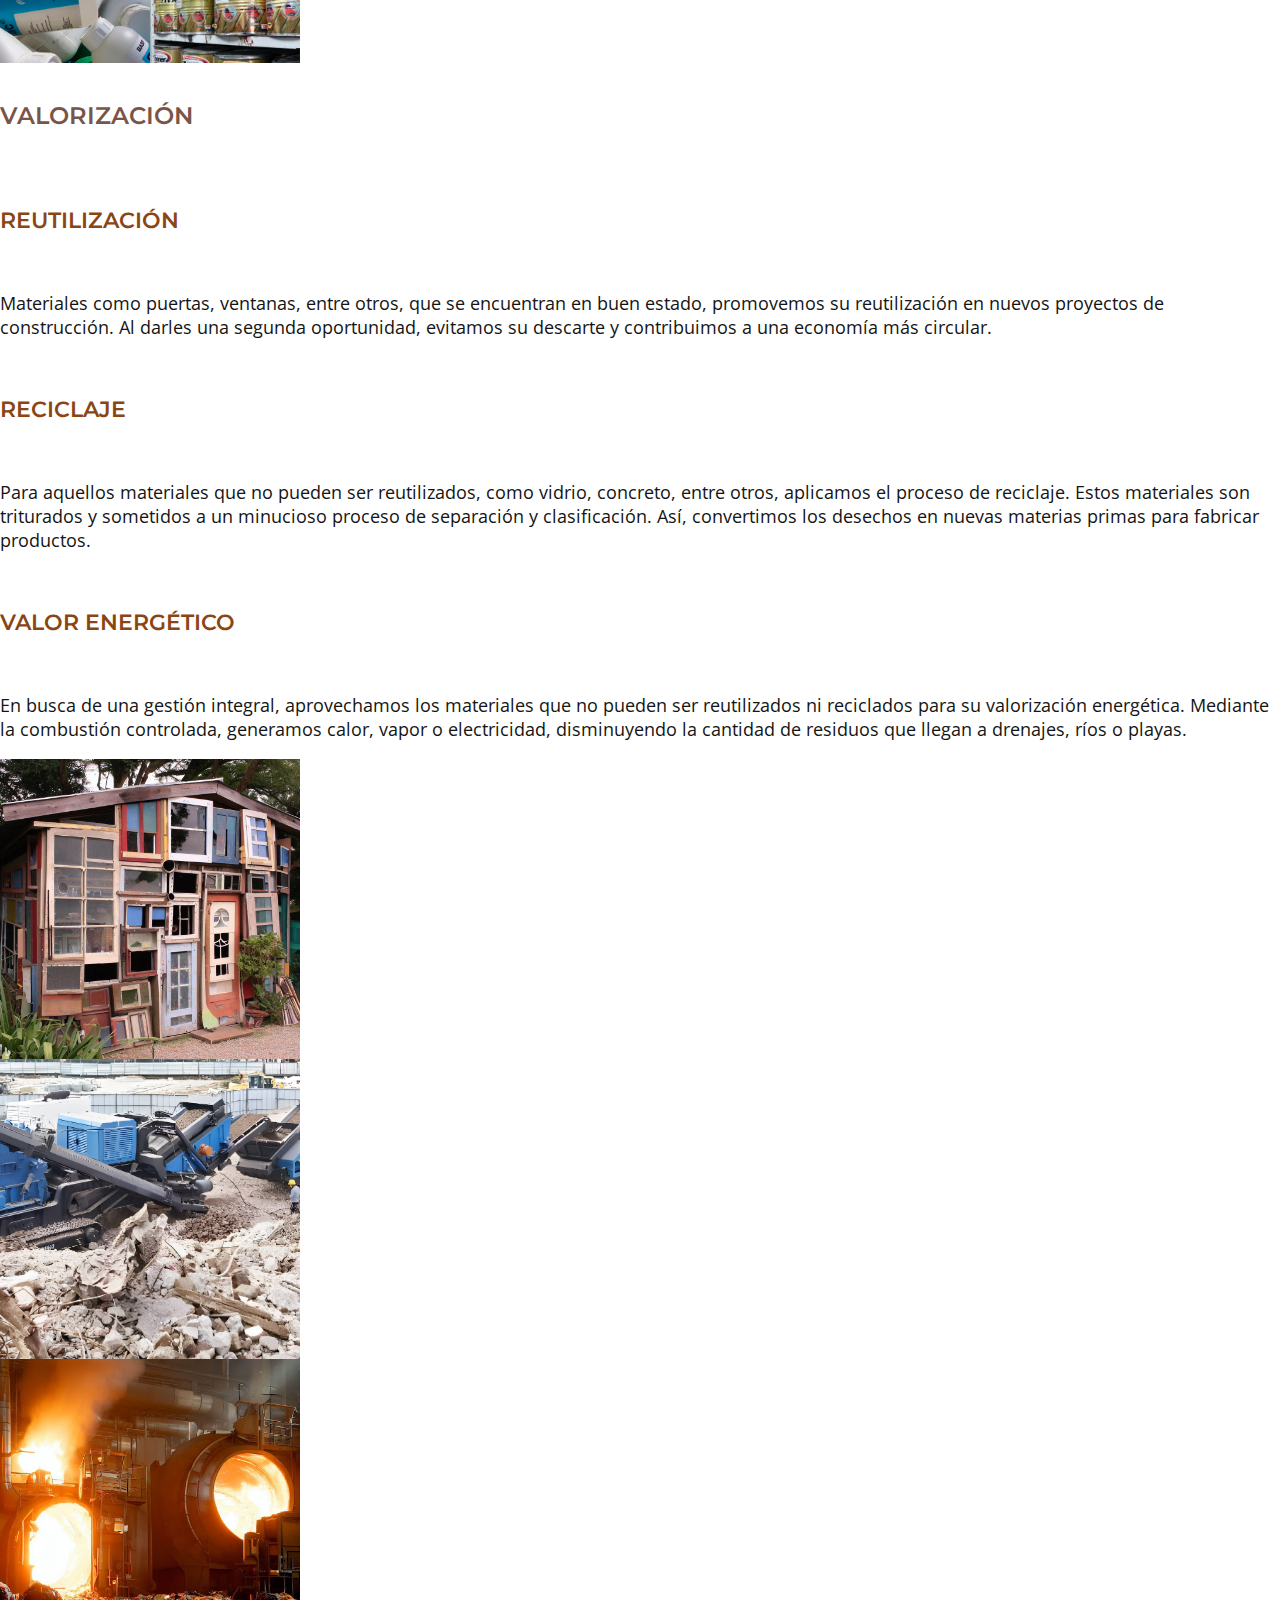
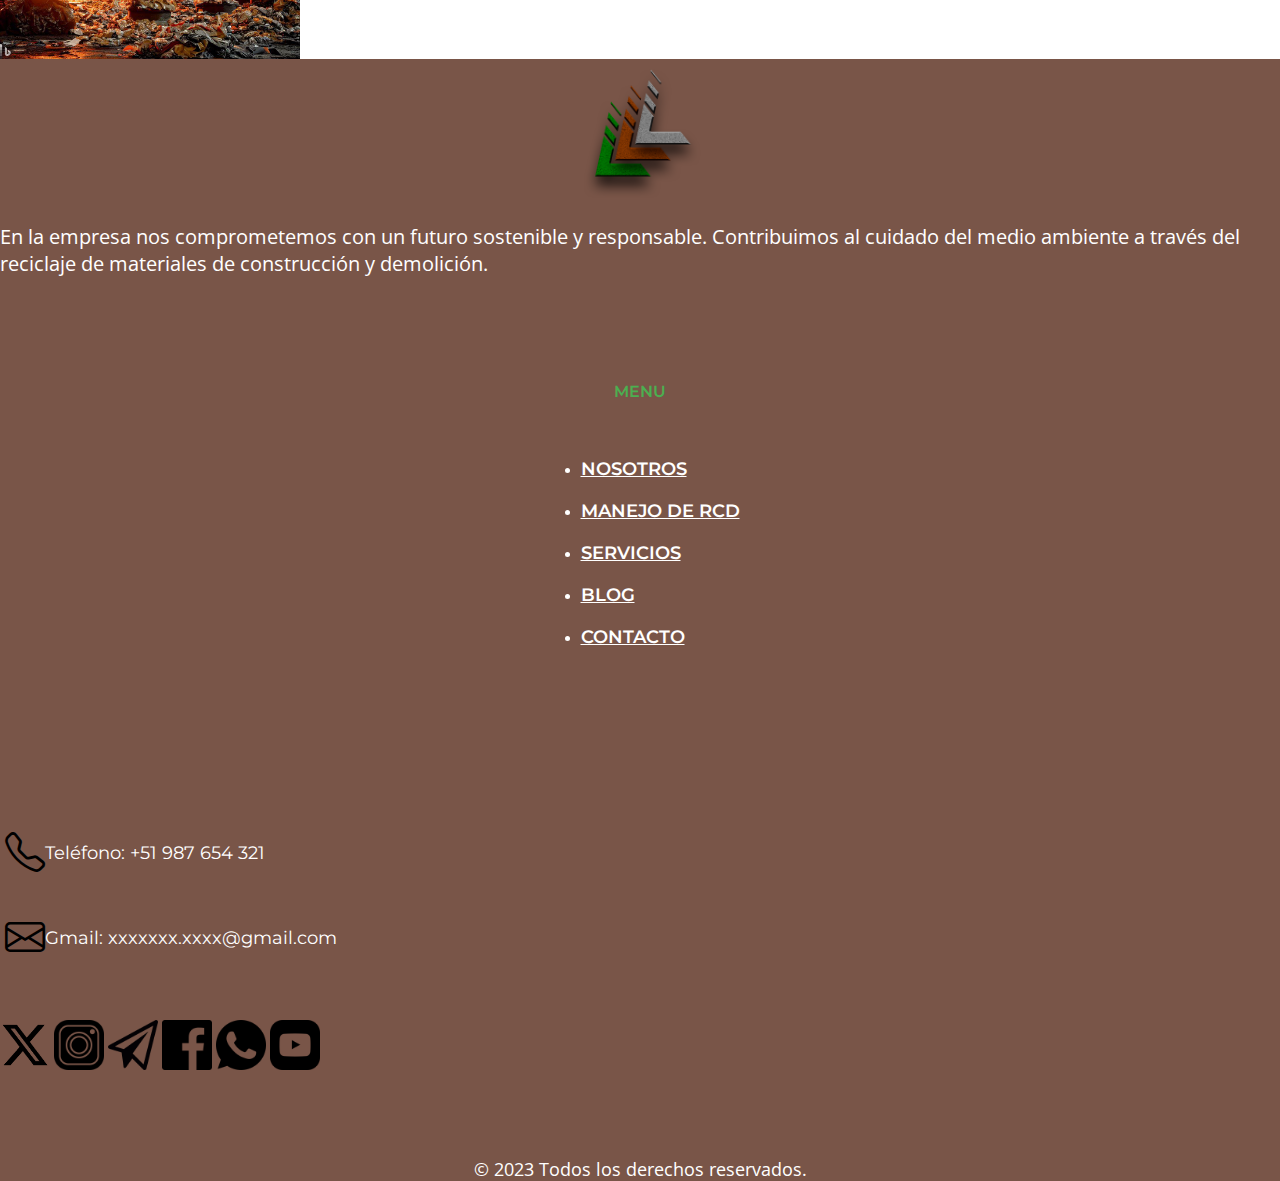
<file: manejo-de-rcd.html>
<!DOCTYPE html>
<html lang="es">
<head>
    <meta charset="UTF-8">
    <meta name="viewport" content="width=device-width, initial-scale=1.0">
    <meta name="author" content="Luesmerj Bravo Cueva">
    <meta name="description" content="Manejo responsable de RCD, reciclamos materiales como concreto, madera, metal, etc, contribuimos a un medio ambiente más limpio.">
    <meta name="robots" content="index, follow, noarchive">
    <title>Manejo de RCD | Manejo Responsable de Residuos</title>
    <link rel="icon" href="image/logo-3.png" type="image/png">
    <link href="https://cdn.jsdelivr.net/npm/bootstrap@5.3.0/dist/css/bootstrap.min.css" rel="stylesheet" integrity="sha384-9ndCyUaIbzAi2FUVXJi0CjmCapSmO7SnpJef0486qhLnuZ2cdeRhO02iuK6FUUVM" crossorigin="anonymous">
    <link rel="stylesheet" href="css/manejo-de-rcd.css">
    <link rel="stylesheet" href="https://cdn.jsdelivr.net/npm/bootstrap-icons@1.10.5/font/bootstrap-icons.css">
</head>
<body>
    <header>
        <nav class="navbar navbar-expand-lg p-0 mx-2">
            <div class="container-fluid px-0 menu">
                <a class="navbar-brand" href="index.html">
                    <img src="image/logov2desktop.png" class="logo-desktop" alt="">
                    <img src="image/logo-3.png" class="d-none logo-mobile" alt="">
                </a>
                <button class="navbar-toggler" type="button" data-bs-toggle="collapse" data-bs-target="#navbarSupportedContent" aria-controls="navbarSupportedContent" aria-expanded="false" aria-label="Toggle navigation">
                    <span class="navbar-toggler-icon"></span>
                </button>
                <div class="collapse navbar-collapse menu-bar" id="navbarSupportedContent">
                    <ul class="navbar-nav">
                        <li class="nav-item">
                            <a class="nav-link" href="nosotros.html">NOSOTROS</a>
                        </li>
                        <li class="nav-item">
                            <a class="nav-link" href="manejo-de-rcd.html">MANEJO DE RCD</a>
                        </li>
                        <li class="nav-item">
                            <a class="nav-link" href="servicios.html">SERVICIOS</a>
                        </li>
                        <li class="nav-item">
                            <a class="nav-link" href="blog.html">BLOG</a>
                        </li>
                        <li class="nav-item">
                            <a class="nav-link" href="contacto.html">CONTACTO</a>
                        </li>
                    </ul>
                </div>
            </div>
        </nav>
        <div class="container-fluid">
            <div class="row logo-img">
                <img src="image/logo-3.png" class="logo-lg" alt="Letra 'L' estilizada en varios colores y texturas: verde (hierba), naranja oscuro (tierra) y gris (concreto).">
                <img src="image/logov2desktop.png" class="d-none logo-md" alt="">
            </div>
        </div>
        <div class="container-fluid px-0">
            <h1 id="title">MANEJO DE RCD</h1>
        </div>
    </header>
    <main>
        <div class="container">
            <div class="row">
                <div class="col-12 rcd-info">
                    <h2>CLASIFICACIÓN DE LOS MATERIALES</h2>
                    <h4>RESIDUOS NO PELIGROSOS</h4>
                    <h5>INERTES</h5>
                    <p><strong>Ladrillos:</strong> Se obtienen de escombros y residuos de construcciones antiguas. Después de someterlos a procesos de limpieza y trituración, se convierten en agregados para nuevos tipos de ladrillos o como material de relleno en obras    
                    <p><strong>Concreto:</strong> El concreto reciclado se obtiene al triturar y procesar concreto de construcciones demolidas. Este material reciclado puede utilizarse para la fabricación de nuevos elementos, como bloques, nuevos hormigones, etc.</p>   
                    <p><strong>Vidrios:</strong> Se obtienen a partir de botellas desechadas, ventanas, mamparas, etc. Después de ser clasificados y sometidos a procesos de limpieza y fundición, se convierten en materia prima para la fabricación de nuevos productos de vidrio.</p>    
                    <p><strong>Piedras:</strong> Son materiales reutilizados en construcción y/o decoración. Después de ser recuperadas de construcciones demolidas, pueden emplearse en obras de pavimentación, en piedra chancada según la granulometria, etc.</p>   
                    <p><strong>Áridos en general:</strong> Los áridos reciclados, como arena y hormigon, se obtienen de la trituración y procesamiento de residuos de construcción y demolición. Estos materiales reciclados son utilizados como componentes esenciales para el concreto, el asfalto y otros productos de construcción, y reduciendo la cantidad de desechos destinados a vertederos.</p>
                    <p class="d-none hidden-paragraph">Los residuos inertes que recojemos son ladrillos, concreto, vidrios, piedras y todo tipo de áridos.</p>
                    <div class="container cards px-5 py-4">
                        <img src="image/bricks.jpg" alt="">
                        <img src="image/concrete.jpg" alt="">
                        <img src="image/glass-bottles.jpg" alt="">
                        <img src="image/rock.jpg" alt="">
                        <img src="image/arid2.jpg" alt="">
                    </div>
                    <div class="container px-0 d-none card-hidden">
                        <img src="image/inert.png" alt="">
                    </div>
                    <h5>NO INERTES</h5>
                    <P><strong>Metales:</strong> El reciclaje de metales es un pilar fundamental en la economía circular. Estos materiales, como cobre, aluminio, hierro, etc, son recolectados, separados y fundidos para dar origen a nuevos productos como laminas, lingotes, barras etc, para su posterior venta a industrias, el reciclaje de metales ayuda a conservar recursos valiosos y a reducir la extracción de minerales.</p>   
                    <p><strong>Yeso:</strong> Obtenido a partir de desechos de construcción y demolición, se somete a procesos de trituración y molienda para convertirlo en un polvo reutilizable. Este material reciclado es empleado en la fabricación de paneles de yeso, revestimientos y otros productos.</p>    
                    <p><strong>Plásticos:</strong> Son transformados a través de procesos de limpieza, trituración y extrusión. Estos materiales reciclados pueden emplearse en varias areas, disminuyendo su impacto ambiental.</p>    
                    <p><strong>Cartón:</strong> Obtenido a partir de cajas y embalajes usados, se somete a procesos de compactación y reutilización para la fabricación de nuevos productos o su mezcla con otros.</p>    
                    <p><strong>Madera:</strong> La reutilización de madera es una práctica cada vez más común en la industria de la construcción y el diseño. La madera reciclada, proveniente de estructuras demolidas o desechos de carpintería, puede ser restaurada y utilizada en la fabricación de tablones, vigas, puntales, etc, dándole una nueva vida y evitando la tala de árboles y fomentar la reutilización de recursos.</p>             
                    <p class="d-none hidden-paragraph">Los residuos no inertes que recojemos son metales, yeso, plásticos, cartón y madera.</p>
                    <div class="container cards px-5 py-4">
                        <img src="image/metals.jpg" alt="">
                        <img src="image/yeso.jpg" alt="">
                        <img src="image/plastic.jpg" alt="">
                        <img src="image/woods.jpg" alt="">
                        <img src="image/cardboard.jpg" alt="">
                    </div>
                    <div class="container px-0 d-none card-hidden">
                        <img src="image/not-inert.png" alt="">
                    </div>
                    <h4>RESIDUOS PELIGROSOS</h4>
                    <p><strong>Restos de madera tratada:</strong> Estos residuos provienen de maderas que han sido sometidas a tratamientos químicos para mejorar su durabilidad y resistencia a factores ambientales. Los productos químicos utilizados en el tratamiento pueden contener sustancias tóxicas y nocivas para la salud y el medio ambiente.</p>  
                    <p><strong>Envases de removedores de pinturas, aerosoles:</strong> Estos envases contienen productos químicos que pueden ser inflamables o tóxicos. Su disposición inadecuada puede representar un riesgo para la salud y el ambiente.</p>    
                    <p><strong>Envases de removedores de grasa, adhesivos, líquidos para remover pintura:</strong> Al igual que los envases de pinturas y aerosoles, estos contenedores suelen albergar sustancias químicas peligrosas que deben ser gestionadas correctamente.</p>     
                    <p><strong>Envases de pinturas, pesticidas, contrachapados de madera, colas, lacas:</strong> Los envases de estos productos químicos y materiales de construcción pueden contener compuestos tóxicos y contaminantes que requieren una adecuada gestión para evitar daños ambientales.</p>   
                    <p><strong>Restos de tubos de fluorescentes, transformadores, condensadores, etc.:</strong> Estos residuos electrónicos contienen materiales peligrosos como mercurio y otros metales pesados, que pueden ser nocivos para la salud y el medio ambiente.</p>     
                    <p><strong>Restos de PVC:</strong> El PVC, cuando es sometido a altas temperaturas mayores a 40 °C, puede liberar sustancias tóxicas y cancerígenas. Por lo tanto, su manejo debe ser cuidadoso y se debe evitar la incineración inadecuada.</p>    
                    <p><strong>Restos de planchas de fibrocemento con asbesto, pisos de vinilo asbesto, paneles divisores de asbestos:</strong> El amianto o asbestos, presente en estos materiales, es altamente cancerígeno si sus fibras son liberadas al aire. Su manipulación y disposición deben realizarse bajo estrictas medidas de seguridad.</p>     
                    <p><strong>Envases de solventes:</strong> Pueden contener compuestos volátiles y tóxicos, por lo que es esencial una correcta gestión de sus envases para evitar la contaminación.</p>   
                    <p><strong>Envases de preservantes de madera:</strong> Contienen sustancias químicas tóxicas que se utilizan para proteger la madera de los organismos que la degradan. Sus envases deben ser tratados como residuos peligrosos.</p>        
                    <p><strong>Restos de cerámicos, baterías:</strong> Los residuos de cerámicos y baterías pueden contener metales pesados y otras sustancias tóxicas que pueden ser perjudiciales si no se gestionan adecuadamente.</p>   
                    <p><strong>Filtros de aceite, envases de lubricantes:</strong> Estos residuos contienen aceites y lubricantes usados que pueden contener contaminantes y deben ser manejados de manera adecuada para evitar la contaminación del suelo y el agua.</p>        
                    <p class="d-none hidden-paragraph">Residuos peligrosos como envases de removedores de pinturas, aerosoles, grasa, adhesivos, líquidos para remover pintura, pinturas, pesticidas, contrachapados de madera, colas, lacas, solventes, preservantes de madera,
                        restos de madera tratada, tubos de PVC, fluorescentes, transformadores, condensadores, planchas de fibrocemento con asbesto, pisos de vinilo asbesto, paneles divisores de asbestos, cerámicos, baterías, filtros de aceite, envases de lubricantes, etc.</p>
                    <div class="container cards px-5 py-4">
                        <img src="image/treated-wood.png" alt="">
                        <img src="image/paint-remover.jpg" alt="">
                        <img src="image/grease-remover.jpg" alt="">
                        <img src="image/paint-containers.jpg" alt="">
                        <img src="image/remains-fluorescent.jpg" alt="">
                        <img src="image/pvc.png" alt="">
                        <img src="image/fibercement-sheets.jpg" alt="">
                        <img src="image/ceramics.png" alt="">
                        <img src="image/oil-filter.jpg" alt="">
                    </div>
                    <div class="container px-0 d-none card-hidden">
                        <img src="image/dangerous-residues.png" alt="">
                    </div>
                    <h2>VALORIZACIÓN</h2>
                    <h4>REUTILIZACIÓN</h4>
                    <P class="d-block">Materiales como puertas, ventanas, entre otros, que se encuentran en buen estado, promovemos su reutilización en nuevos proyectos de construcción. Al darles una segunda oportunidad, evitamos su descarte y contribuimos a una economía más circular.</P>
                    <h4>RECICLAJE</h4>
                    <P class="d-block">Para aquellos materiales que no pueden ser reutilizados, como vidrio, concreto, entre otros, aplicamos el proceso de reciclaje. Estos materiales son triturados y sometidos a un minucioso proceso de separación y clasificación. Así, convertimos los desechos en nuevas materias primas para fabricar productos.</P>
                    <h4>VALOR ENERGÉTICO</h4>
                    <P class="d-block">En busca de una gestión integral, aprovechamos los materiales que no pueden ser reutilizados ni reciclados para su valorización energética. Mediante la combustión controlada, generamos calor, vapor o electricidad, disminuyendo la cantidad de residuos que llegan a drenajes, ríos o playas.</P>
                    <div class="container">
                        <div class="row px-4 py-4 d-flex justify-content-center">
                            <div class="col-4 px-0 cards-zoom">
                                <img src="image/door-window.jpg" alt="">
                            </div>
                            <div class="col-4 px-0 cards-zoom d-none d-lg-block">
                                <img src="image/concrete-crusher.png" alt="">
                            </div>
                            <div class="col-4 px-0 cards-zoom d-none d-md-block">
                                <img src="image/oven.jpg" alt="">
                            </div>
                        </div>
                    </div>
                </div>
            </div>
        </div>
    </main>
    <footer>
        <div class="container">
            <div class="row">
                <div class="col-lg-4 col-md-6 px-4 f-1">
                    <a href="index.html"><img src="image/logo-3.png" alt="Letra 'L' estilizada en varios colores y texturas: verde (hierba), naranja oscuro (tierra) y gris (concreto)."></a>
                    <p>En la empresa nos comprometemos con
                        un futuro sostenible y responsable.
                        Contribuimos al cuidado del medio
                        ambiente a través del reciclaje de
                        materiales de construcción y demolición.</p>
                </div>
                <div class="col-lg-4 col-md-6 f-2">
                    <h4>MENU</h4>
                    <ul>
                        <li><a href="nosotros.html">NOSOTROS</a></li>
                        <li><a href="manejo-de-rcd.html">MANEJO DE RCD</a></li>
                        <li><a href="servicios.html">SERVICIOS</a></li>
                        <li><a href="blog.html">BLOG</a></li>
                        <li><a href="contacto.html">CONTACTO</a></li>
                    </ul> 
                </div>
                <div class="col-lg-4 col-md-12 f-3">
                   <p><i class="bi bi-telephone"></i>Teléfono: +51 987 654 321</p>
                   <p><i class="bi bi-envelope"></i>Gmail: xxxxxxx.xxxx@gmail.com</p>
                    <div>
                        <a href="https://www.twitter.com/" target="_blank"><img src="image/twitter.png" alt="Twitter icons created by twitter design team or Elon Musk"></a>
                        <a href="https://www.instagram.com/" target="_blank"><img src="image/instagram.png" alt="Instagram icons created by Smashicons - Flaticon"></a>
                        <a href="https://web.telegram.org/k/" target="_blank"><img src="image/telegram.png" alt="Plane icons created by Freepik - Flaticon"></a>
                        <a href="https://www.facebook.com/" target="_blank"><img src="image/facebook.png" alt="Facebook icons created by Freepik - Flaticon"></a>
                        <a href="https://web.whatsapp.com/" target="_blank"><img src="image/whatsapp.png" alt="Whatsapp icons created by Pixel perfect - Flaticon"></a>
                        <a href="https://www.youtube.com/" target="_blank"><img src="image/youtube.png" alt="Youtube icons created by Roundicons - Flaticon"></a>
                    </div>
                </div>
                <div class="col-12 f-4">
                    &copy; 2023 Todos los derechos reservados.
                </div>
            </div>
        </div>
    </footer>
    <script src="https://cdn.jsdelivr.net/npm/bootstrap@5.3.0/dist/js/bootstrap.bundle.min.js" integrity="sha384-geWF76RCwLtnZ8qwWowPQNguL3RmwHVBC9FhGdlKrxdiJJigb/j/68SIy3Te4Bkz" crossorigin="anonymous"></script>
</body>
</html>
</file>
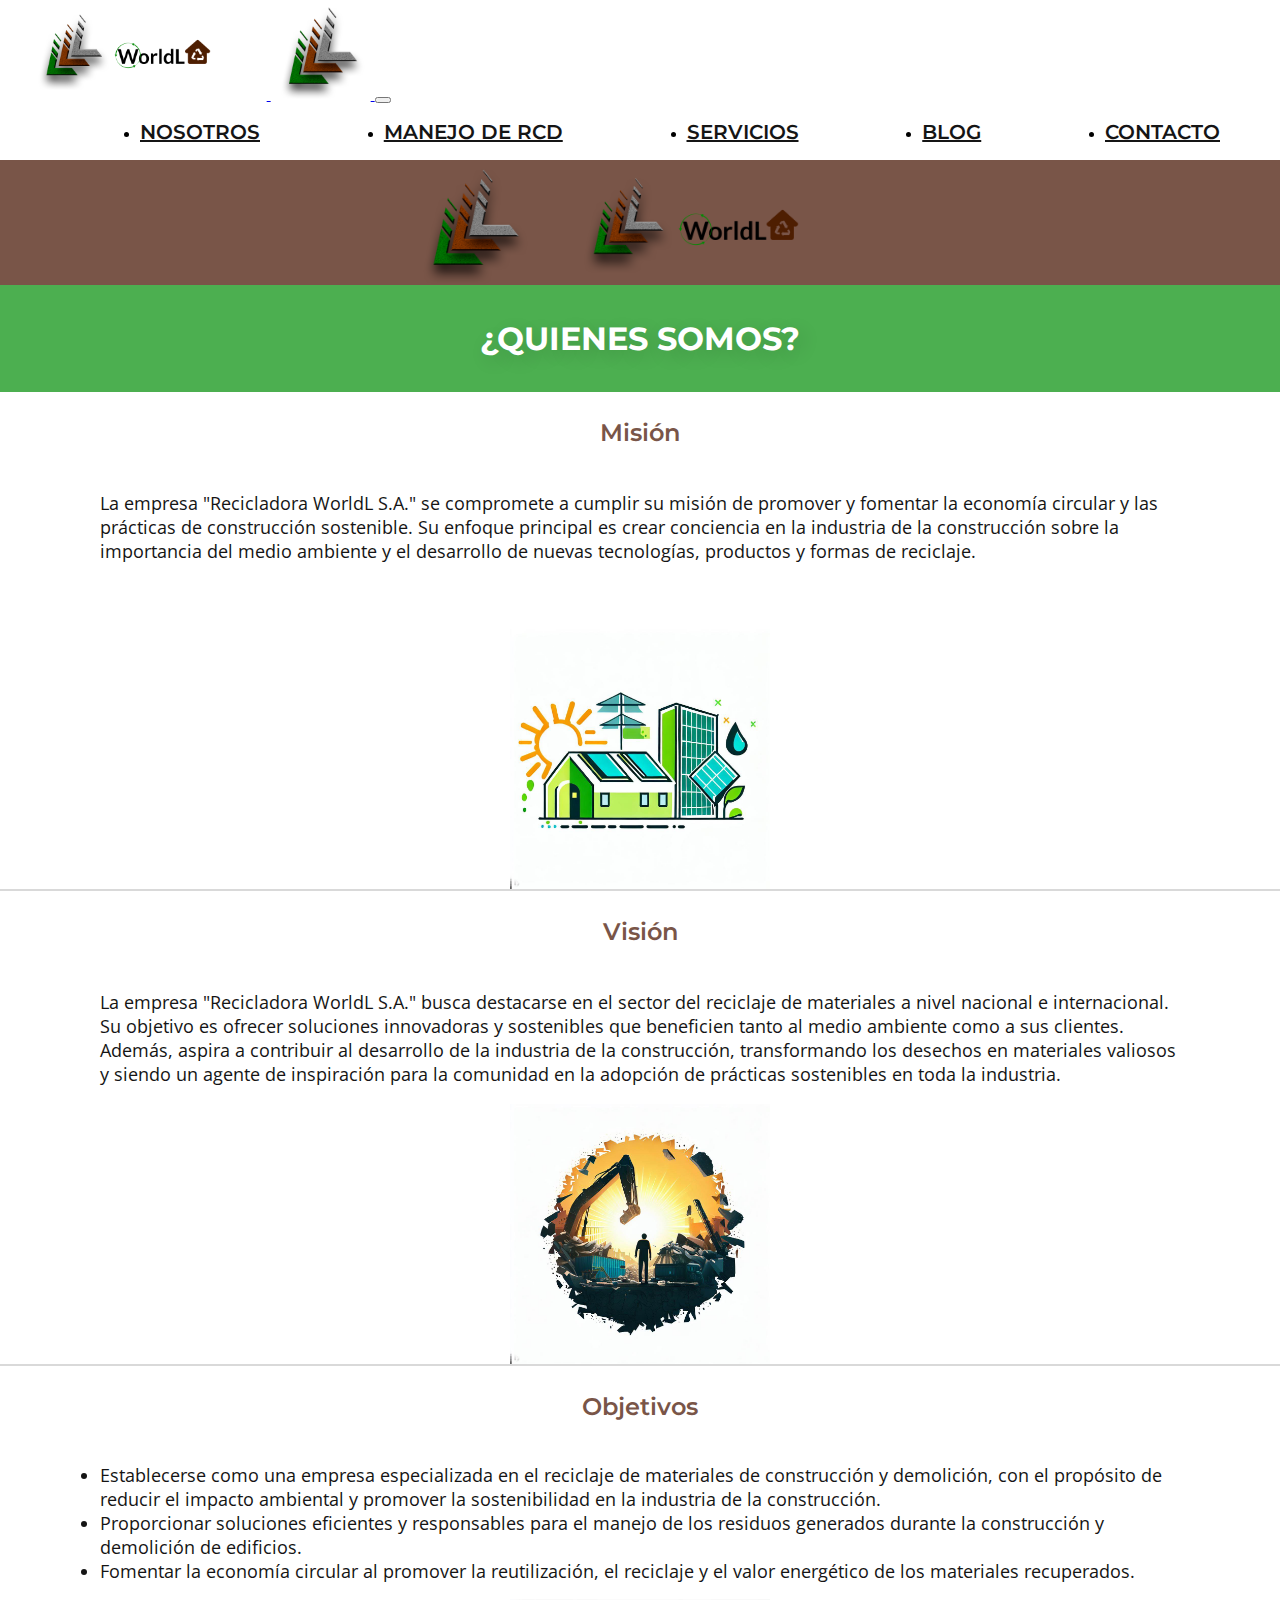
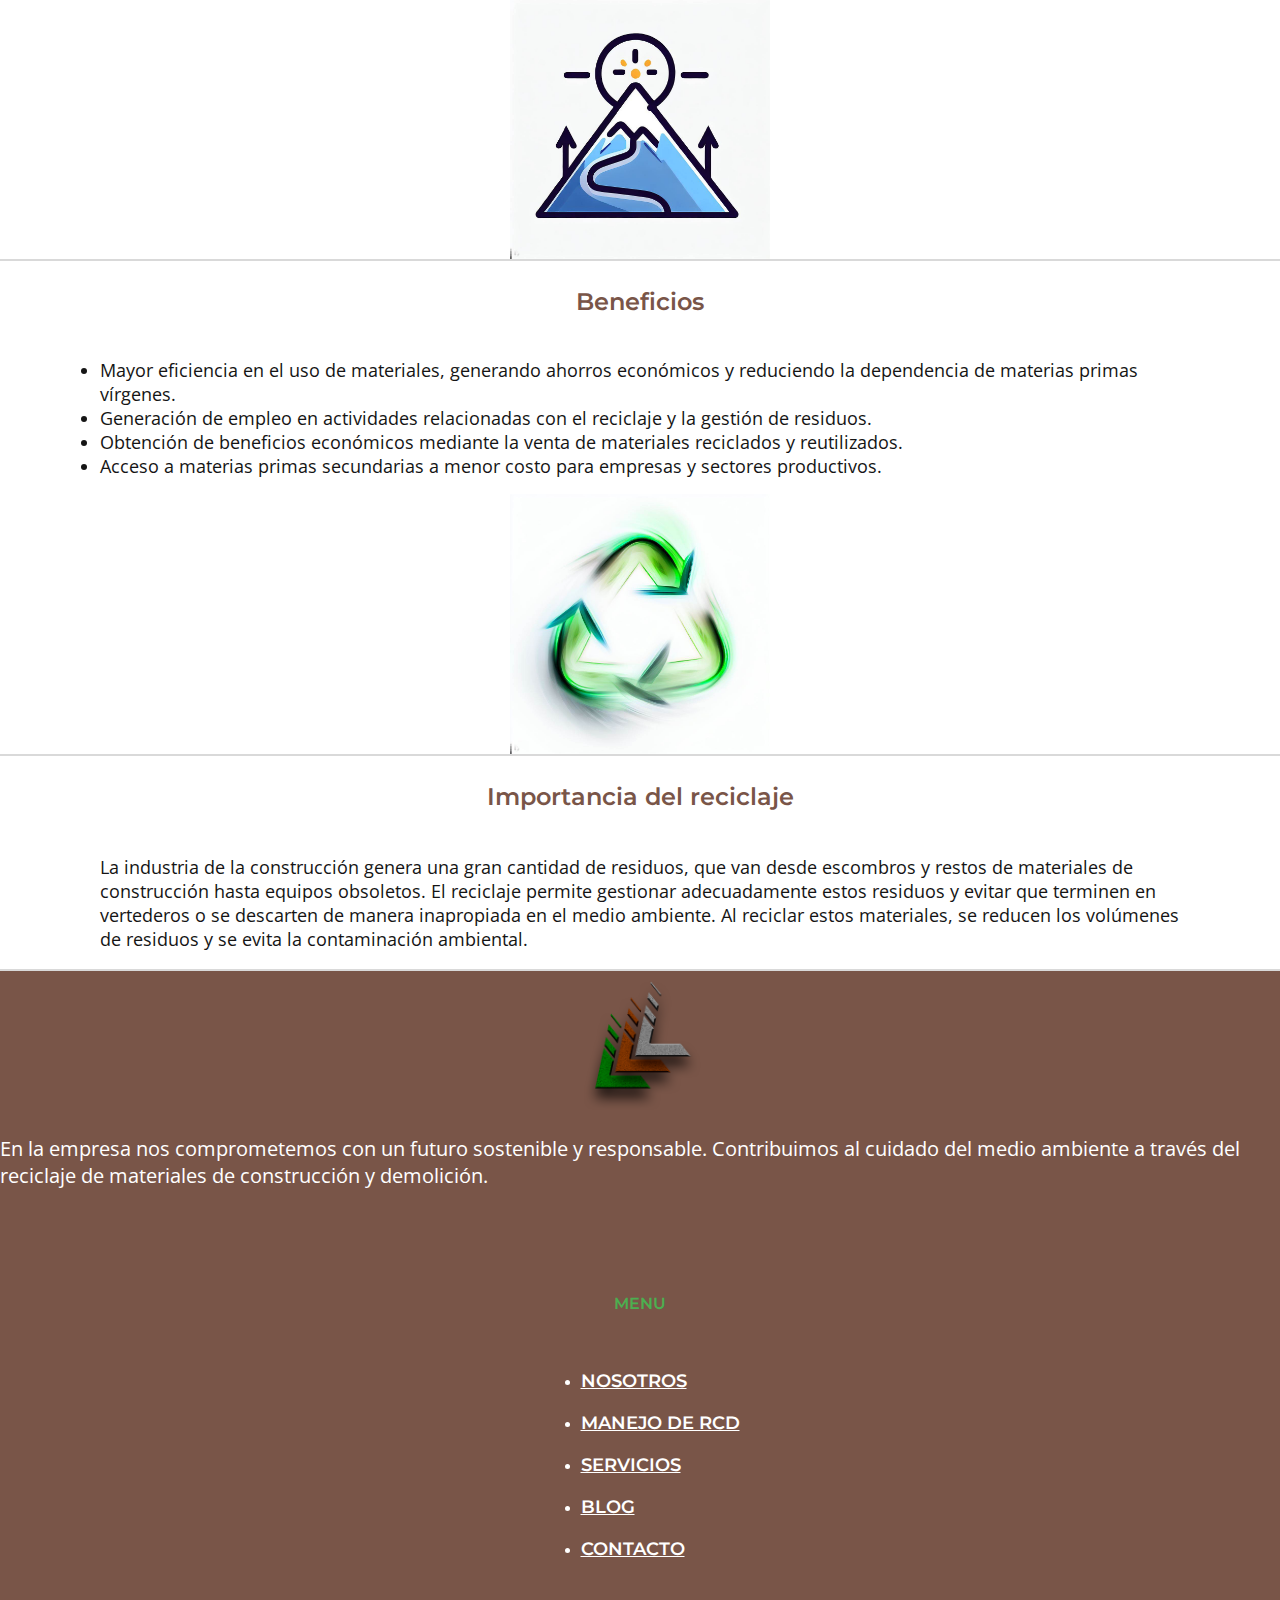
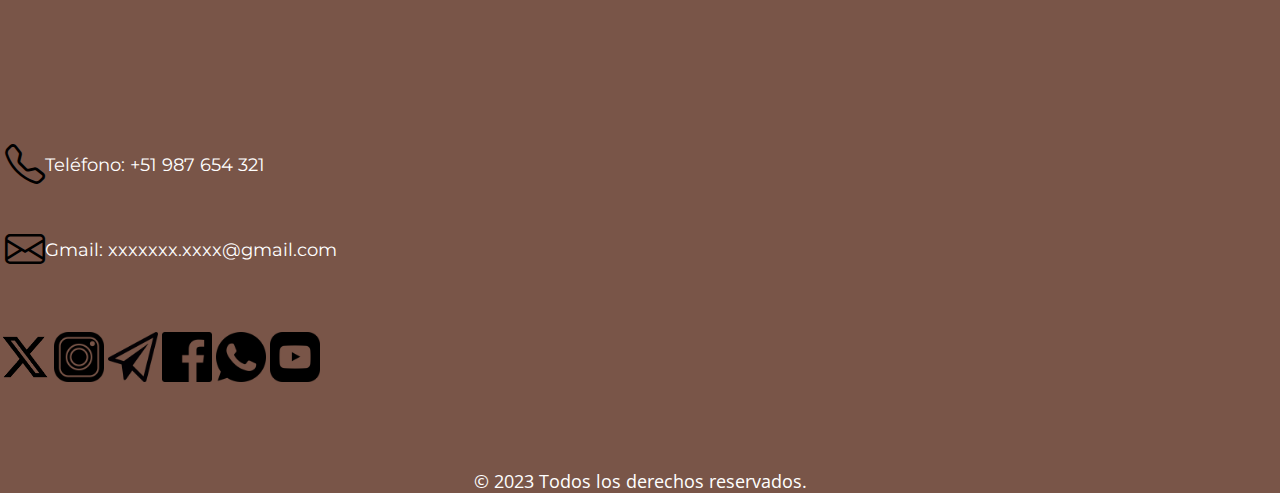
<file: nosotros.html>
<!DOCTYPE html>
<html lang="es">
<head>
    <meta charset="UTF-8">
    <meta name="viewport" content="width=device-width, initial-scale=1.0">
    <meta name="author" content="Luesmerj Bravo Cueva">
    <meta name="description" content="Somos una empresa líder en reciclaje de materiales de construcción y demolición, contribuimos a un futuro más sostenible.">
    <meta name="robots" content="index, follow, noarchive">
    <title>Nosotros | Informacion de la empresa</title>
    <link rel="icon" href="image/logo-3.png" type="image/png">
    <link href="https://cdn.jsdelivr.net/npm/bootstrap@5.3.0/dist/css/bootstrap.min.css" rel="stylesheet" integrity="sha384-9ndCyUaIbzAi2FUVXJi0CjmCapSmO7SnpJef0486qhLnuZ2cdeRhO02iuK6FUUVM" crossorigin="anonymous">
    <link rel="stylesheet" href="css/nosotros.css">
    <link rel="stylesheet" href="https://cdn.jsdelivr.net/npm/bootstrap-icons@1.10.5/font/bootstrap-icons.css">
</head>
<body>
    <header>
        <nav class="navbar navbar-expand-lg p-0 mx-2">
            <div class="container-fluid px-0 menu">
                <a class="navbar-brand" href="index.html">
                    <img src="image/logov2desktop.png" class="logo-desktop" alt="">
                    <img src="image/logo-3.png" class="d-none logo-mobile" alt="">
                </a>
                <button class="navbar-toggler" type="button" data-bs-toggle="collapse" data-bs-target="#navbarSupportedContent" aria-controls="navbarSupportedContent" aria-expanded="false" aria-label="Toggle navigation">
                    <span class="navbar-toggler-icon"></span>
                </button>
                <div class="collapse navbar-collapse menu-bar" id="navbarSupportedContent">
                    <ul class="navbar-nav">
                        <li class="nav-item">
                            <a class="nav-link" href="nosotros.html">NOSOTROS</a>
                        </li>
                        <li class="nav-item">
                            <a class="nav-link" href="manejo-de-rcd.html">MANEJO DE RCD</a>
                        </li>
                        <li class="nav-item">
                            <a class="nav-link" href="servicios.html">SERVICIOS</a>
                        </li>
                        <li class="nav-item">
                            <a class="nav-link" href="blog.html">BLOG</a>
                        </li>
                        <li class="nav-item">
                            <a class="nav-link" href="contacto.html">CONTACTO</a>
                        </li>
                    </ul>
                </div>
            </div>
        </nav>
        <div class="container-fluid">
            <div class="row logo-img">
                <img src="image/logo-3.png" class="logo-lg" alt="Letra 'L' estilizada en varios colores y texturas: verde (hierba), naranja oscuro (tierra) y gris (concreto).">
                <img src="image/logov2desktop.png" class="d-none logo-md" alt="">
            </div>
        </div>
        <div class="container-fluid px-0">
            <h1 id="title">¿QUIENES SOMOS?</h1>
        </div>
    </header>
    <main>
        <div class="container-fluid">
            <div class="row">
                <div class="col-lg-6 col-md-12 info-project">
                    <h2>Misión</h2>
                    <p>La empresa "Recicladora WorldL S.A." se compromete a  
                        cumplir su misión de promover y fomentar la economía 
                        circular y las prácticas de construcción sostenible. Su  
                        enfoque principal es crear conciencia en la industria de  
                        la construcción sobre la importancia del medio ambiente  
                        y el desarrollo de nuevas tecnologías, productos y  
                        formas de reciclaje.  
                        <span>texto invisible <br> texto invisible</span>
                        <span>texto invisible <br> texto invisible</span>
                    </p>
                    <img src="image/mission.png" alt="">
                </div>
                <div class="col-lg-6 col-md-12 info-project">
                    <h2>Visión</h2>
                    <p>La empresa "Recicladora WorldL S.A." busca destacarse  
                        en el sector del reciclaje de materiales a nivel nacional e 
                        internacional. Su objetivo es ofrecer soluciones  
                        innovadoras y sostenibles que beneficien tanto al medio  
                        ambiente como a sus clientes. Además, aspira a  
                        contribuir al desarrollo de la industria de la construcción,  
                        transformando los desechos en materiales valiosos y 
                        siendo un agente de inspiración para la comunidad en la  
                        adopción de prácticas sostenibles en toda la industria.</p>
                    <img src="image/vision.jpg" alt="">
                </div>
                <div class="col-lg-6 col-md-12 info-project">
                    <h2>Objetivos</h2>
                    <ul>
                        <li>Establecerse como una empresa especializada en el  
                            reciclaje de materiales de construcción y demolición,  
                            con el propósito de reducir el impacto ambiental y  
                            promover la sostenibilidad en la industria de la  
                            construcción.</li>
                        <li>Proporcionar soluciones eficientes y responsables 
                            para el manejo de los residuos generados durante la 
                            construcción y demolición de edificios.</li>
                        <li>Fomentar la economía circular al promover la  
                            reutilización, el reciclaje y el valor energético de los 
                            materiales recuperados.</li>
                    </ul>
                    <img src="image/goals.png" alt="">
                </div>
                <div class="col-lg-6 col-md-12 info-project">
                    <h2>Beneficios</h2>
                    <ul>
                        <li>Mayor eficiencia en el uso de materiales, generando 
                            ahorros económicos y reduciendo la dependencia de  
                            materias primas vírgenes.</li>
                        <li>Generación de empleo en actividades relacionadas  
                            con el reciclaje y la gestión de residuos.</li>
                        <li>Obtención de beneficios económicos mediante la  
                            venta de materiales reciclados y reutilizados.</li>
                        <li>Acceso a materias primas secundarias a menor costo  
                            para empresas y sectores productivos.</li>
                    </ul>
                    <img src="image/benefits.jpg" alt="">
                </div>
            </div>
        </div>
        <div class="container-fluid">
            <div class="row">
                <div class="col-12 info-project">
                    <h2>Importancia del reciclaje</h2>
                    <p class="mb-5">La industria de la construcción genera una gran cantidad de residuos, que van desde escombros y restos de materiales de construcción hasta 
                        equipos obsoletos. El reciclaje permite gestionar adecuadamente estos residuos y evitar que terminen en vertederos o se descarten de manera 
                        inapropiada en el medio ambiente. Al reciclar estos materiales, se reducen los volúmenes de residuos y se evita la contaminación ambiental.</p>
                </div>
            </div>
        </div>
    </main>
    <footer>
        <div class="container">
            <div class="row">
                <div class="col-lg-4 col-md-6 px-4 f-1">
                    <a href="index.html"><img src="image/logo-3.png" alt="Letra 'L' estilizada en varios colores y texturas: verde (hierba), naranja oscuro (tierra) y gris (concreto)."></a>
                    <p>En la empresa nos comprometemos con 
                        un futuro sostenible y responsable. 
                        Contribuimos al cuidado del medio 
                        ambiente a través del reciclaje de 
                        materiales de construcción y demolición.</p>
                </div>
                <div class="col-lg-4 col-md-6 f-2">
                    <h4>MENU</h4>
                    <ul>
                        <li><a href="nosotros.html">NOSOTROS</a></li>
                        <li><a href="manejo-de-rcd.html">MANEJO DE RCD</a></li>
                        <li><a href="servicios.html">SERVICIOS</a></li>
                        <li><a href="blog.html">BLOG</a></li>
                        <li><a href="contacto.html">CONTACTO</a></li>
                    </ul> 
                </div>
                <div class="col-lg-4 col-md-12 f-3">
                   <p><i class="bi bi-telephone"></i>Teléfono: +51 987 654 321</p>
                   <p><i class="bi bi-envelope"></i>Gmail: xxxxxxx.xxxx@gmail.com</p>
                    <div>
                        <a href="https://www.twitter.com/" target="_blank"><img src="image/twitter.png" alt="Twitter icons created by twitter design team or Elon Musk"></a>
                        <a href="https://www.instagram.com/" target="_blank"><img src="image/instagram.png" alt="Instagram icons created by Smashicons - Flaticon"></a>
                        <a href="https://web.telegram.org/k/" target="_blank"><img src="image/telegram.png" alt="Plane icons created by Freepik - Flaticon"></a>
                        <a href="https://www.facebook.com/" target="_blank"><img src="image/facebook.png" alt="Facebook icons created by Freepik - Flaticon"></a>
                        <a href="https://web.whatsapp.com/" target="_blank"><img src="image/whatsapp.png" alt="Whatsapp icons created by Pixel perfect - Flaticon"></a>
                        <a href="https://www.youtube.com/" target="_blank"><img src="image/youtube.png" alt="Youtube icons created by Roundicons - Flaticon"></a>
                    </div>
                </div>
                <div class="col-12 f-4">
                    &copy; 2023 Todos los derechos reservados.
                </div>
            </div>
        </div>
    </footer>
    
      <script src="https://cdn.jsdelivr.net/npm/bootstrap@5.3.0/dist/js/bootstrap.bundle.min.js" integrity="sha384-geWF76RCwLtnZ8qwWowPQNguL3RmwHVBC9FhGdlKrxdiJJigb/j/68SIy3Te4Bkz" crossorigin="anonymous"></script>
</body>
</html>
</file>
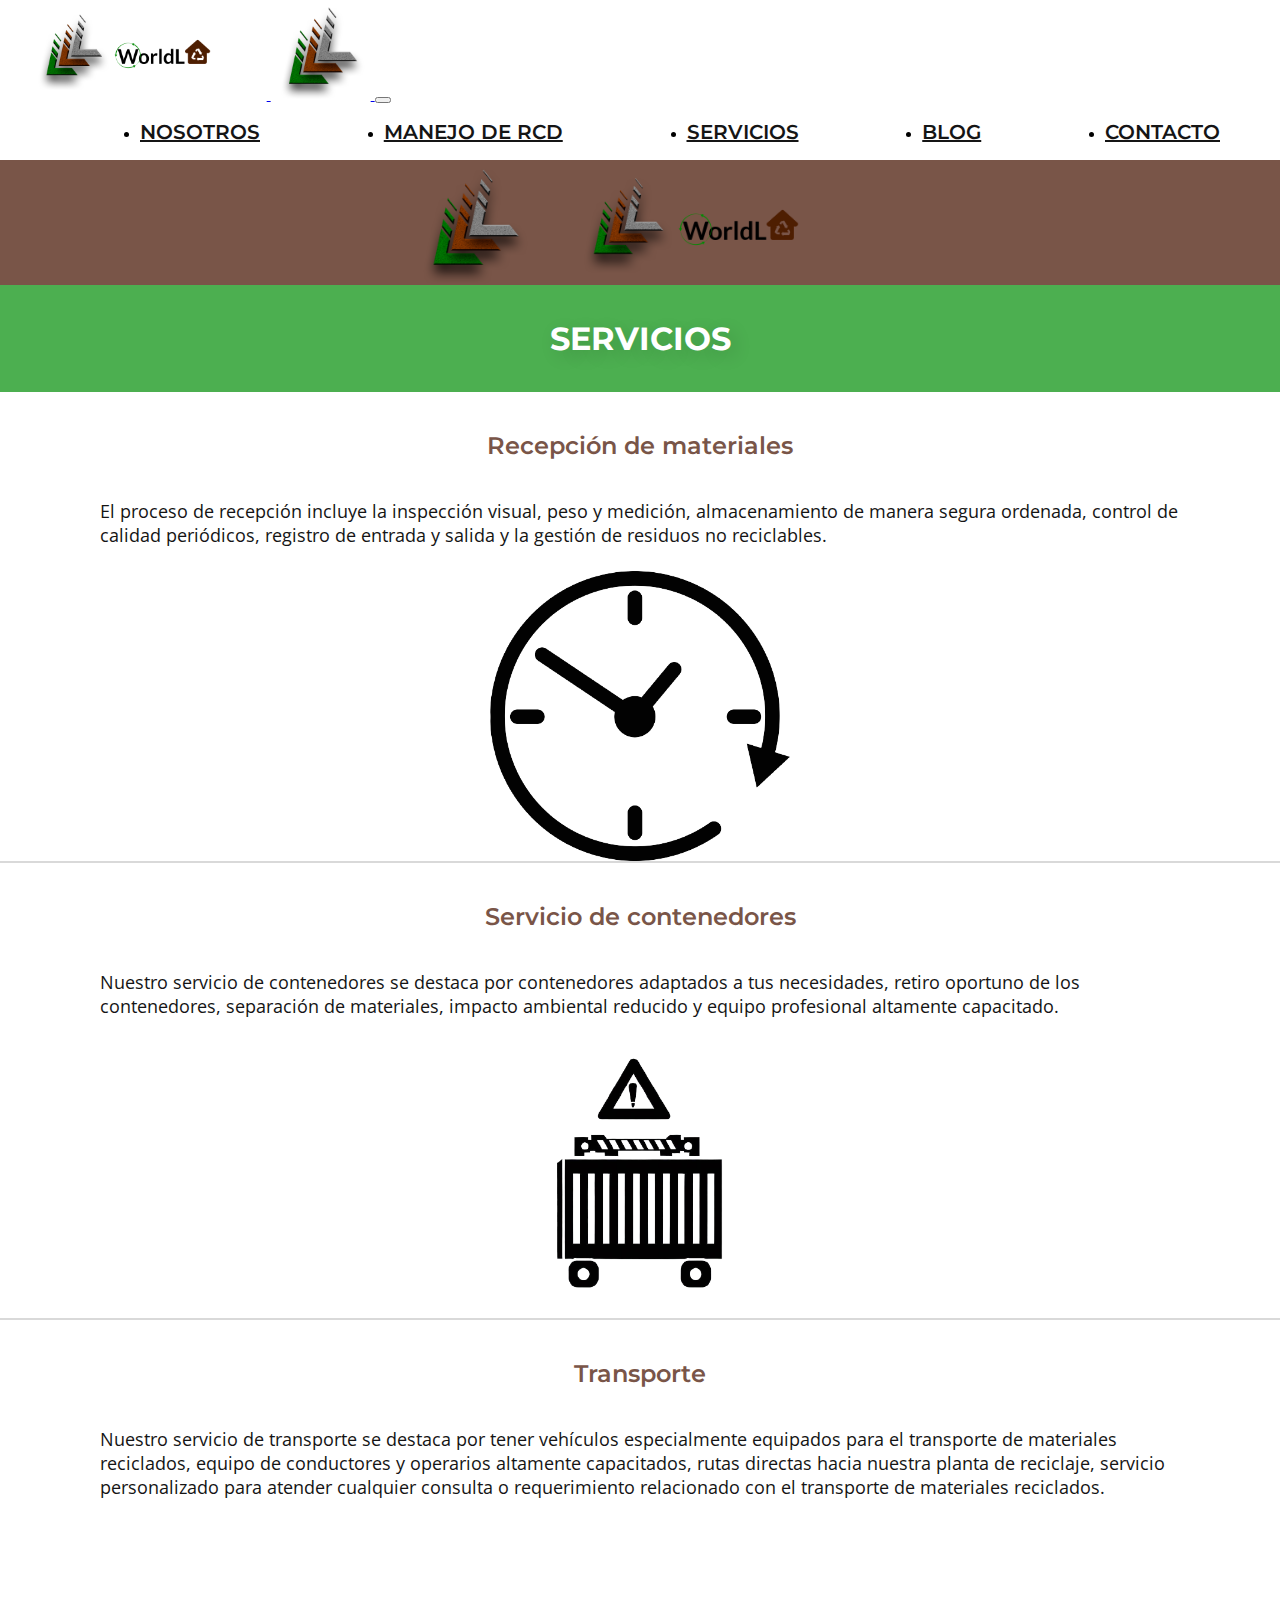
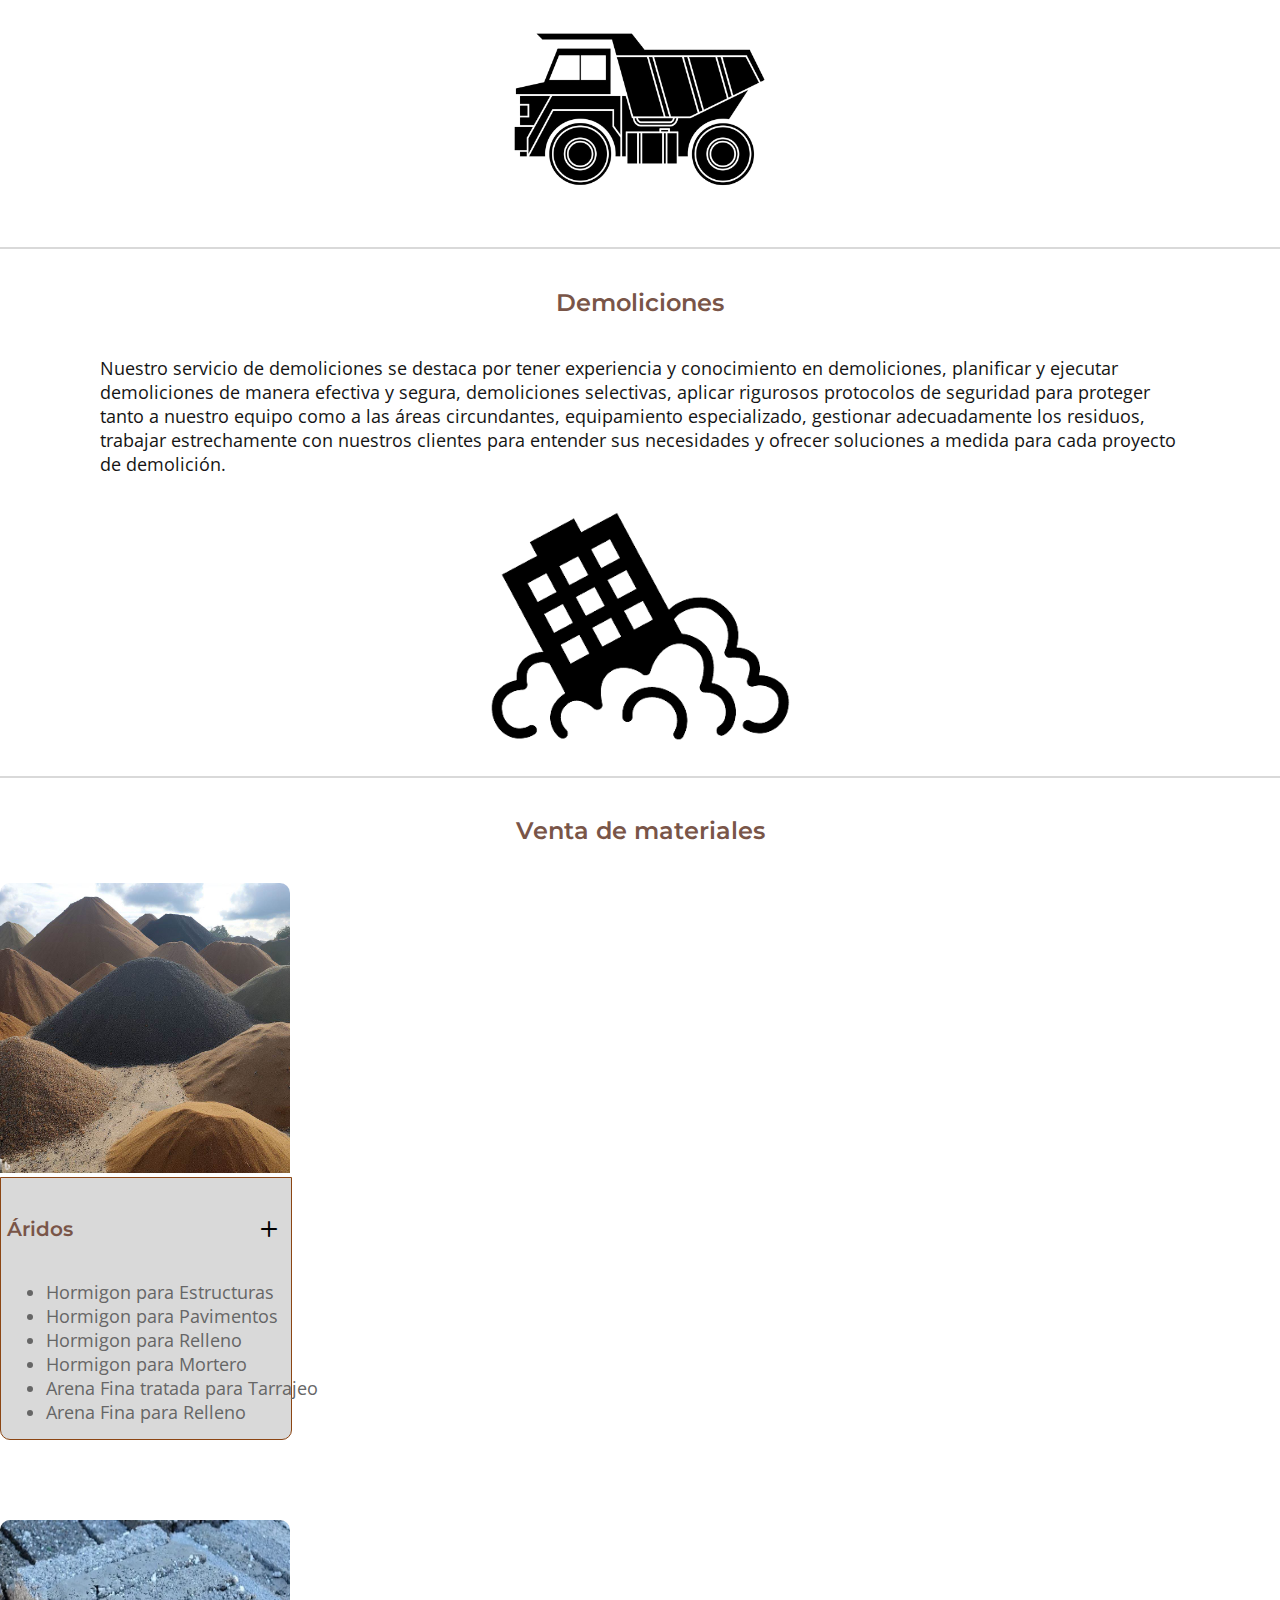
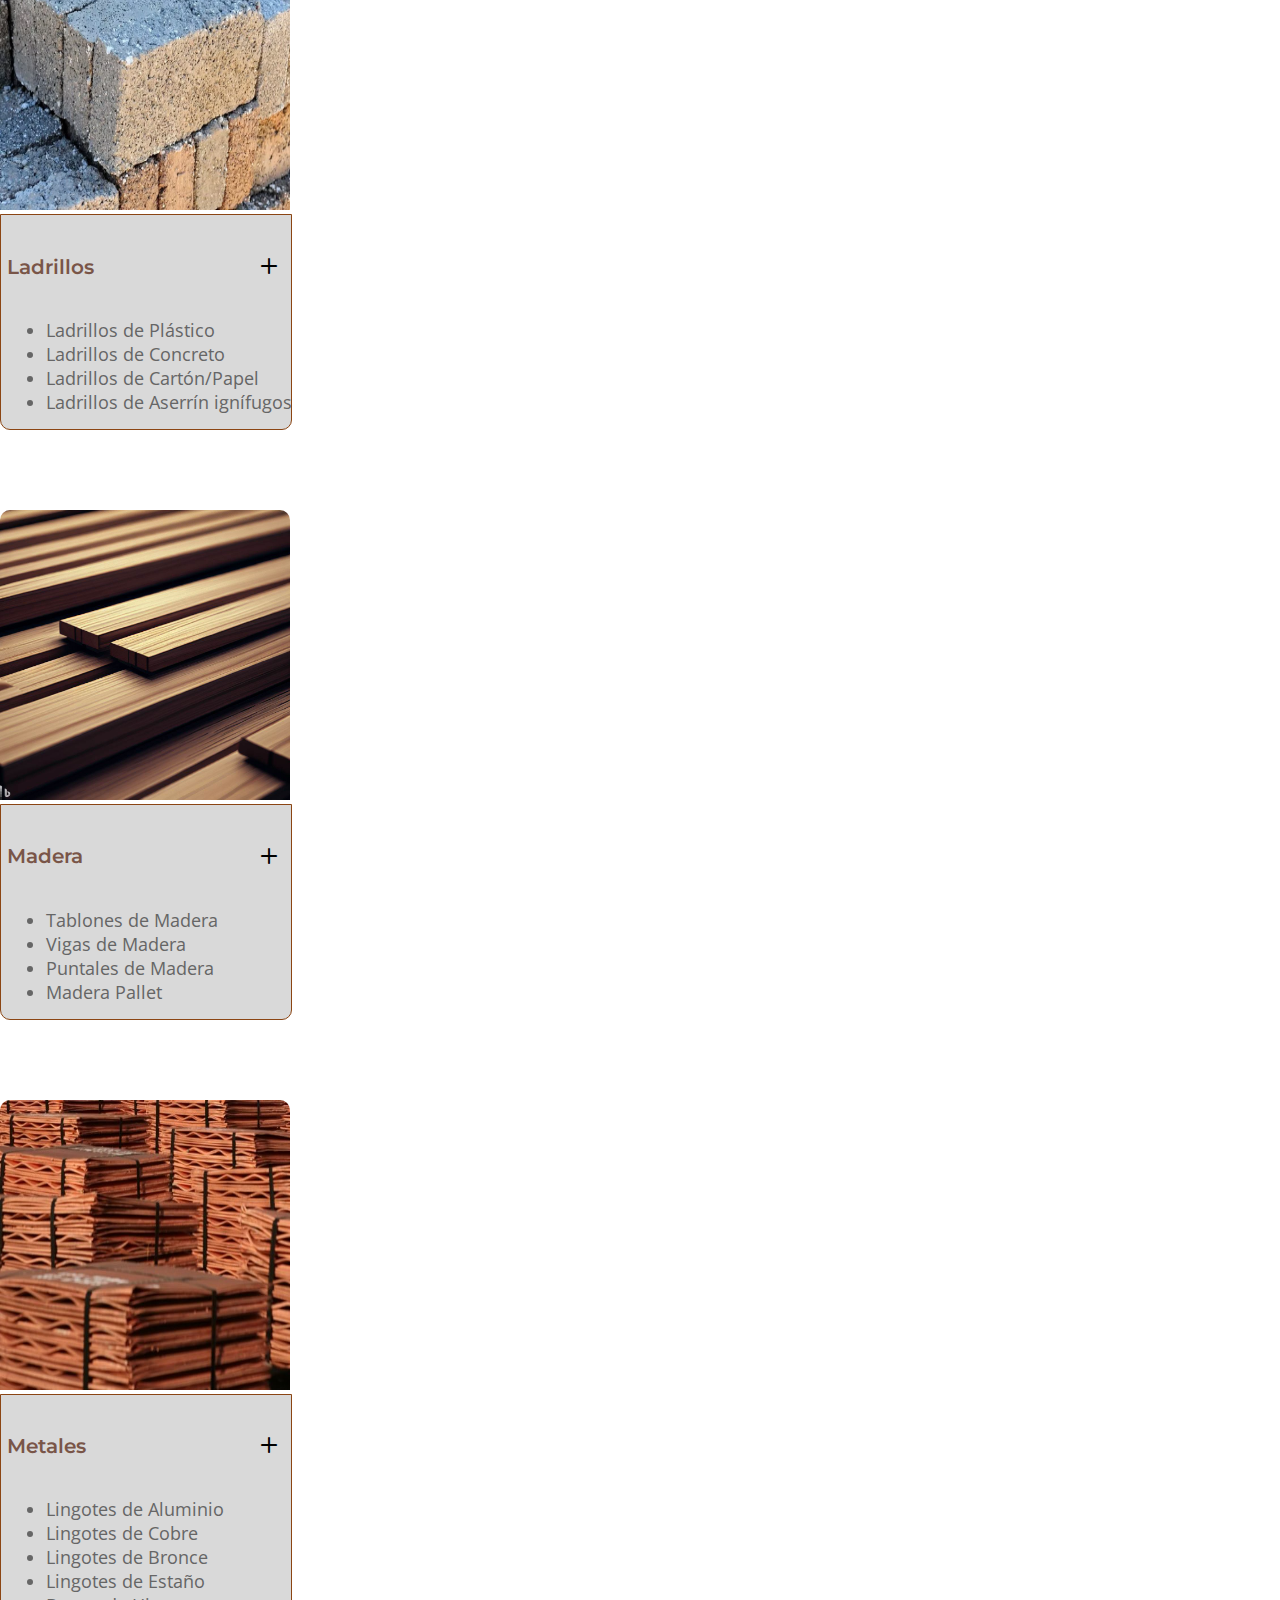
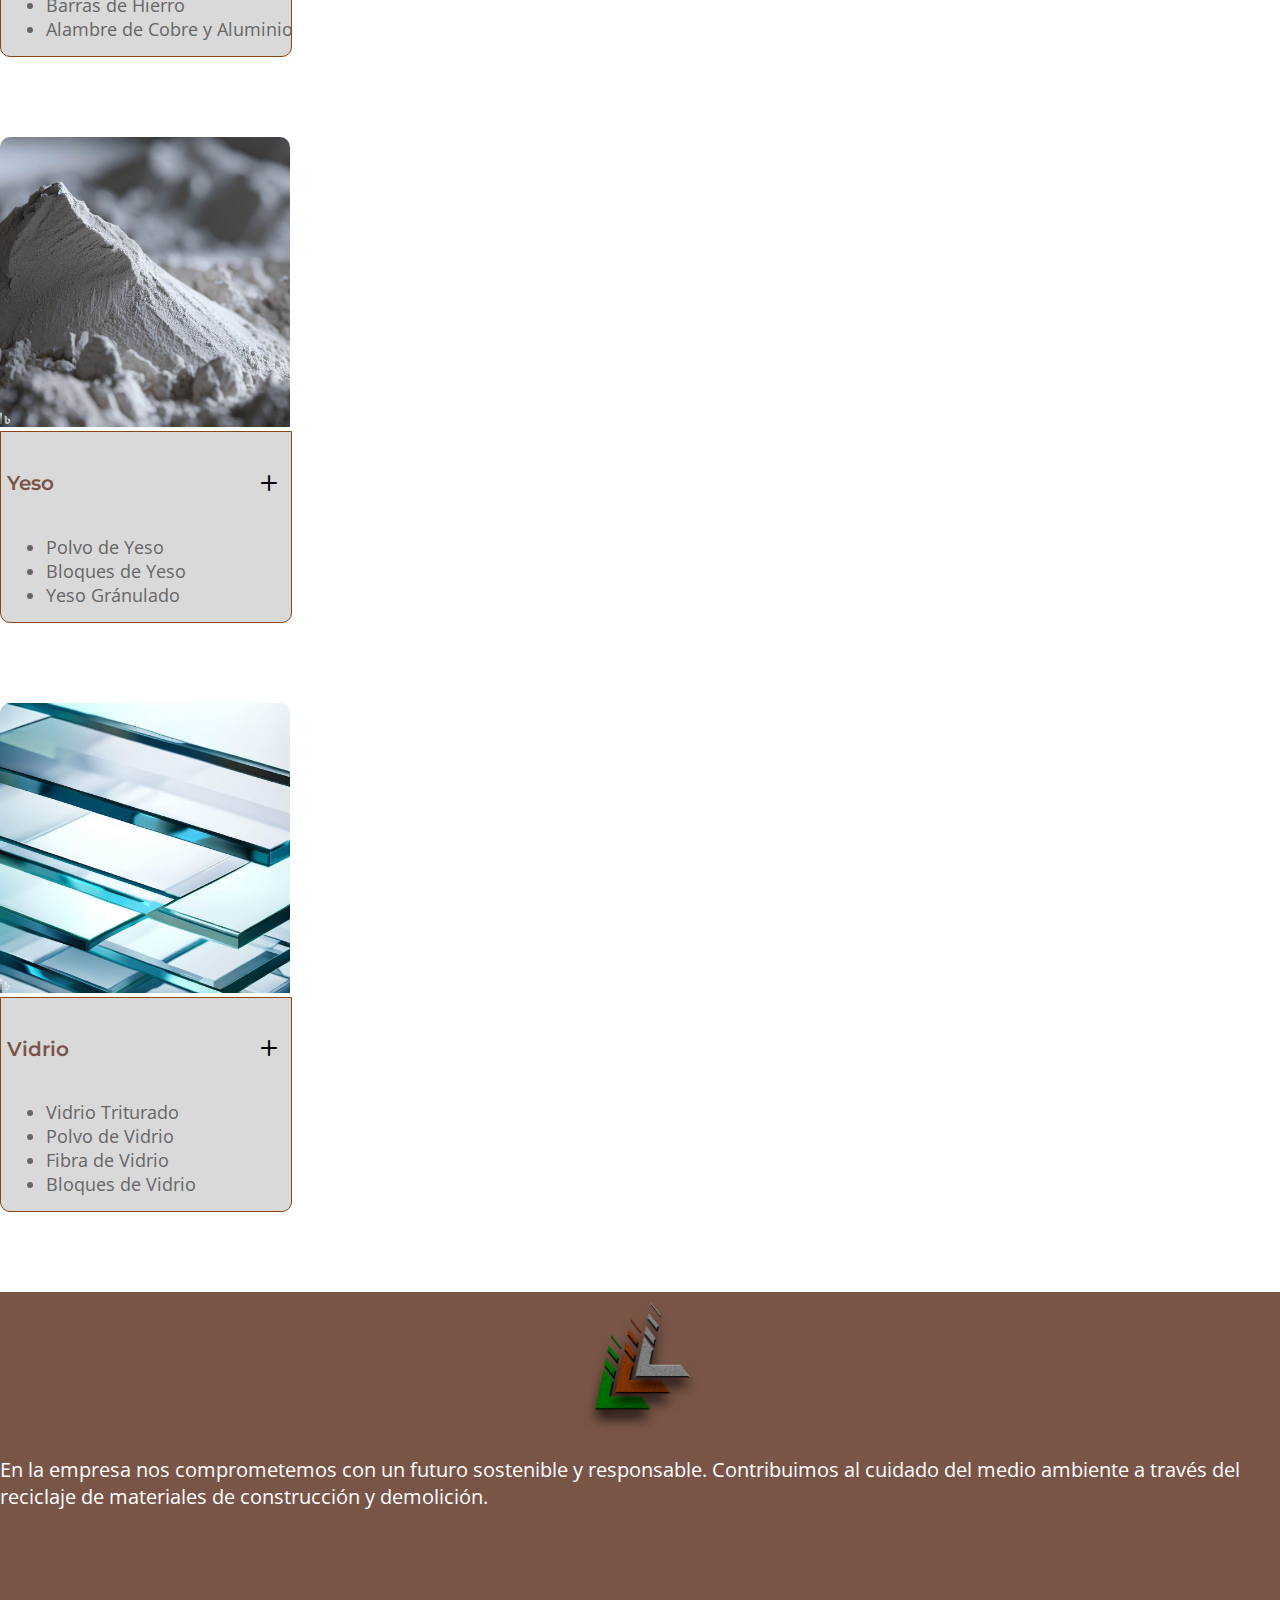
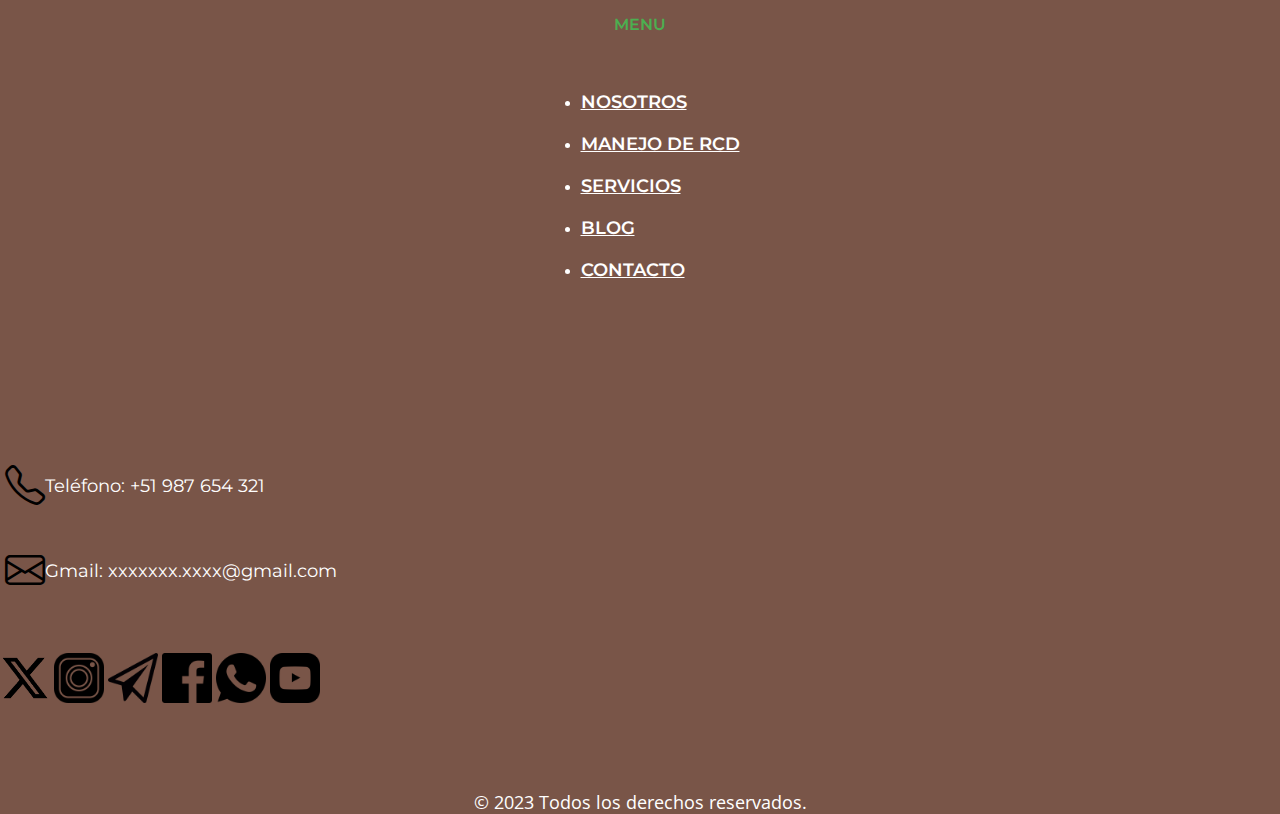
<file: servicios.html>
<!DOCTYPE html>
<html lang="es">
<head>
    <meta charset="UTF-8">
    <meta name="viewport" content="width=device-width, initial-scale=1.0">
    <meta name="author" content="Luesmerj Bravo Cueva">
    <meta name="description" content="Ofrecemos soluciones integrales de reciclaje de materiales RCD para proyectos de construcción y demolición.">
    <meta name="robots" content="index, follow, noarchive">
    <title>Servicios | Soluciones integrales de reciclaje de materiales RCD</title>
    <link rel="icon" href="image/logo-3.png" type="image/png">
    <link href="https://cdn.jsdelivr.net/npm/bootstrap@5.3.0/dist/css/bootstrap.min.css" rel="stylesheet" integrity="sha384-9ndCyUaIbzAi2FUVXJi0CjmCapSmO7SnpJef0486qhLnuZ2cdeRhO02iuK6FUUVM" crossorigin="anonymous">
    <link rel="stylesheet" href="css/servicios.css">
    <link rel="stylesheet" href="https://cdn.jsdelivr.net/npm/bootstrap-icons@1.10.5/font/bootstrap-icons.css">
</head>
<body>
    <header>
        <nav class="navbar navbar-expand-lg p-0 mx-2">
            <div class="container-fluid px-0 menu">
                <a class="navbar-brand" href="index.html">
                    <img src="image/logov2desktop.png" class="logo-desktop" alt="">
                    <img src="image/logo-3.png" class="d-none logo-mobile" alt="">
                </a>
                <button class="navbar-toggler" type="button" data-bs-toggle="collapse" data-bs-target="#navbarSupportedContent" aria-controls="navbarSupportedContent" aria-expanded="false" aria-label="Toggle navigation">
                    <span class="navbar-toggler-icon"></span>
                </button>
                <div class="collapse navbar-collapse menu-bar" id="navbarSupportedContent">
                    <ul class="navbar-nav">
                        <li class="nav-item">
                            <a class="nav-link" href="nosotros.html">NOSOTROS</a>
                        </li>
                        <li class="nav-item">
                            <a class="nav-link" href="manejo-de-rcd.html">MANEJO DE RCD</a>
                        </li>
                        <li class="nav-item">
                            <a class="nav-link" href="servicios.html">SERVICIOS</a>
                        </li>
                        <li class="nav-item">
                            <a class="nav-link" href="blog.html">BLOG</a>
                        </li>
                        <li class="nav-item">
                            <a class="nav-link" href="contacto.html">CONTACTO</a>
                        </li>
                    </ul>
                </div>
            </div>
        </nav>
        <div class="container-fluid">
            <div class="row logo-img">
                <img src="image/logo-3.png" class="logo-lg" alt="Letra 'L' estilizada en varios colores y texturas: verde (hierba), naranja oscuro (tierra) y gris (concreto).">
                <img src="image/logov2desktop.png" class="d-none logo-md" alt="">
            </div>
        </div>
        <div class="container-fluid px-0">
            <h1 id="title">SERVICIOS</h1>
        </div>
    </header>
    <main>
        <div class="container-fluid">
            <div class="row">
                <div class="col-lg-6 col-md-12 info-service">
                    <h2>Recepción de materiales</h2>
                    <p>El proceso de recepción incluye la inspección visual, peso 
                        y medición, almacenamiento  de manera segura 
                        ordenada, control de calidad periódicos, registro de 
                        entrada y salida y la gestión de residuos no reciclables. <br>
                        <span>texto invisible</span></p>

                    <img src="image/reception.png" class="py-4" alt="">
                </div>
                <div class="col-lg-6 col-md-12 info-service">
                    <h2>Servicio de contenedores</h2>
                    <p>Nuestro servicio de contenedores se destaca por 
                        contenedores adaptados a tus necesidades, retiro 
                        oportuno de los contenedores, separación de materiales, 
                        impacto ambiental reducido y equipo profesional 
                        altamente capacitado.</p>
                    <img src="image/containers.png" class="py-4" alt="">
                </div>
                <div class="col-lg-6 col-md-12 info-service">
                    <h2>Transporte</h2>
                    <p>Nuestro servicio de transporte se destaca por tener 
                        vehículos especialmente equipados para el 
                        transporte de materiales reciclados, equipo de 
                        conductores y operarios altamente capacitados, rutas 
                        directas hacia nuestra planta de reciclaje, servicio 
                        personalizado para atender cualquier consulta o 
                        requerimiento relacionado con el transporte de 
                        materiales reciclados. <br>
                        <span>texto invisible</span> <br>
                        <span>texto invisible</span></p>
                    <img src="image/transportation.png" class="py-4" alt="">
                </div>
                <div class="col-lg-6 info-service">
                    <h2>Demoliciones</h2>
                    <p>Nuestro servicio de demoliciones se destaca por tener 
                        experiencia y conocimiento en demoliciones, planificar y 
                        ejecutar demoliciones de manera efectiva y segura, 
                        demoliciones selectivas, aplicar rigurosos protocolos de 
                        seguridad para proteger tanto a nuestro equipo como a 
                        las áreas circundantes, equipamiento especializado, 
                        gestionar adecuadamente los residuos, trabajar 
                        estrechamente con nuestros clientes para entender sus 
                        necesidades y ofrecer soluciones a medida para cada 
                        proyecto de demolición.</p>
                    <img src="image/demolition-building.png" class="py-4" alt="">
                </div>
            </div>
        </div>
        <div class="container">
            <div class="row">
                <h2 class="title-sale">Venta de materiales</h2>
                <div class="col-lg-4 col-md-6 d-flex justify-content-center">
                    <div class="accordion" id="accordion1">
                        <div class="card-product">
                            <img src="image/arid.jpg" alt="">
                        </div>
                        <div class="accordion-item product">
                            <h4 class="accordion-header px-1">
                                <button class="collapsed" type="button" data-bs-toggle="collapse" data-bs-target="#collapseOne" aria-expanded="false" aria-controls="collapseOne">
                                    Áridos
                                    <i class="bi bi-plus"></i>
                                </button>
                            </h4>
                            <div id="collapseOne" class="accordion-collapse collapse" data-bs-parent="#accordion1">
                                <div class="accordion-body list-products">
                                    <ul>
                                        <li>Hormigon para Estructuras</li>
                                        <li>Hormigon para Pavimentos</li>
                                        <li>Hormigon para Relleno</li>
                                        <li>Hormigon para Mortero</li>
                                        <li>Arena Fina tratada para Tarrajeo</li>
                                        <li>Arena Fina para Relleno</li>
                                    </ul>
                                </div>
                            </div>
                        </div>
                    </div>
                </div>
                <div class="col-lg-4 col-md-6 d-flex justify-content-center">
                    <div class="accordion" id="accordion2">
                        <div class="card-product">
                            <img src="image/brick-block.png" class="card-product" alt="">
                        </div>
                        <div class="accordion-item product">
                            <h4 class="accordion-header px-1">
                                <button class="collapsed" type="button" data-bs-toggle="collapse" data-bs-target="#collapseTwo" aria-expanded="false" aria-controls="collapseTwo">
                                    Ladrillos
                                    <i class="bi bi-plus"></i>
                                </button>
                            </h4>
                            <div id="collapseTwo" class="accordion-collapse collapse" data-bs-parent="#accordion2">
                                <div class="accordion-body list-products">
                                    <ul>
                                        <li>Ladrillos de Plástico</li>
                                        <li>Ladrillos de Concreto</li>
                                        <li>Ladrillos de Cartón/Papel</li>
                                        <li>Ladrillos de Aserrín ignífugos</li>
                                    </ul>
                                </div>
                            </div>
                        </div>
                    </div>
                </div>
                <div class="col-lg-4 col-md-6 d-flex justify-content-center">
                    <div class="accordion" id="accordion3">
                        <div class="card-product">
                            <img src="image/wood.jpg" class="card-product" alt="">
                        </div>
                        <div class="accordion-item product">
                            <h4 class="accordion-header px-1">
                                <button class="collapsed" type="button" data-bs-toggle="collapse" data-bs-target="#collapseThree" aria-expanded="false" aria-controls="collapseThree">
                                    Madera
                                    <i class="bi bi-plus"></i>
                                </button>
                            </h4>
                            <div id="collapseThree" class="accordion-collapse collapse" data-bs-parent="#accordion3">
                                <div class="accordion-body list-products">
                                    <ul>
                                        <li>Tablones de Madera</li>
                                        <li>Vigas de Madera</li>
                                        <li>Puntales de Madera</li>
                                        <li>Madera Pallet</li>
                                    </ul>
                                </div>
                            </div>
                        </div>
                    </div>
                </div>
                <div class="col-lg-4 col-md-6 d-flex justify-content-center">
                    <div class="accordion" id="accordion4">
                        <div class="card-product">
                            <img src="image/metal.jpg" class="card-product" alt="">
                        </div>
                        <div class="accordion-item product">
                            <h4 class="accordion-header px-1">
                                <button class="collapsed" type="button" data-bs-toggle="collapse" data-bs-target="#collapseFour" aria-expanded="false" aria-controls="collapseFour">
                                    Metales
                                    <i class="bi bi-plus"></i>
                                </button>
                            </h4>
                            <div id="collapseFour" class="accordion-collapse collapse" data-bs-parent="#accordion4">
                                <div class="accordion-body list-products">
                                    <ul>
                                        <li>Lingotes de Aluminio</li>
                                        <li>Lingotes de Cobre</li>
                                        <li>Lingotes de Bronce</li>
                                        <li>Lingotes de Estaño</li>
                                        <li>Barras de Hierro</li>
                                        <li>Alambre de Cobre y Aluminio</li>
                                    </ul>
                                </div>
                            </div>
                        </div>
                    </div>
                </div>
                <div class="col-lg-4 col-md-6 d-flex justify-content-center">
                    <div class="accordion" id="accordion5">
                        <div class="card-product">
                            <img src="image/dust.jpg" class="card-product" alt="">
                        </div>
                        <div class="accordion-item product">
                            <h4 class="accordion-header px-1">
                                <button class="collapsed" type="button" data-bs-toggle="collapse" data-bs-target="#collapseFive" aria-expanded="false" aria-controls="collapseFive">
                                    Yeso
                                    <i class="bi bi-plus"></i>
                                </button>
                            </h4>
                            <div id="collapseFive" class="accordion-collapse collapse" data-bs-parent="#accordion5">
                                <div class="accordion-body list-products">
                                    <ul>
                                        <li>Polvo de Yeso</li>
                                        <li>Bloques de Yeso</li>
                                        <li>Yeso Gránulado</li>
                                    </ul>
                                </div>
                            </div>
                        </div>
                    </div>
                </div>
                <div class="col-lg-4 col-md-6 d-flex justify-content-center">
                    <div class="accordion" id="accordion6">
                        <div class="card-product">
                            <img src="image/Glass.jpg" class="card-product" alt="">
                        </div>
                        <div class="accordion-item product">
                            <h4 class="accordion-header px-1">
                                <button class="collapsed" type="button" data-bs-toggle="collapse" data-bs-target="#collapseSix" aria-expanded="false" aria-controls="collapseSix">
                                    Vidrio
                                    <i class="bi bi-plus"></i>
                                </button>
                            </h4>
                            <div id="collapseSix" class="accordion-collapse collapse" data-bs-parent="#accordion6">
                                <div class="accordion-body list-products">
                                    <ul>
                                        <li>Vidrio Triturado</li>
                                        <li>Polvo de Vidrio</li>
                                        <li>Fibra de Vidrio</li>
                                        <li>Bloques de Vidrio</li>
                                    </ul>
                                </div>
                            </div>
                        </div>
                    </div>
                </div>
            </div>
        </div>
    </main>
    <footer>
        <div class="container">
            <div class="row">
                <div class="col-lg-4 col-md-6 px-4 f-1">
                    <a href="index.html"><img src="image/logo-3.png" alt="Letra 'L' estilizada en varios colores y texturas: verde (hierba), naranja oscuro (tierra) y gris (concreto)."></a>
                    <p>En la empresa nos comprometemos con
                        un futuro sostenible y responsable.
                        Contribuimos al cuidado del medio
                        ambiente a través del reciclaje de
                        materiales de construcción y demolición.</p>
                </div>
                <div class="col-lg-4 col-md-6 f-2">
                    <h4>MENU</h4>
                    <ul>
                        <li><a href="nosotros.html">NOSOTROS</a></li>
                        <li><a href="manejo-de-rcd.html">MANEJO DE RCD</a></li>
                        <li><a href="servicios.html">SERVICIOS</a></li>
                        <li><a href="blog.html">BLOG</a></li>
                        <li><a href="contacto.html">CONTACTO</a></li>
                    </ul> 
                </div>
                <div class="col-lg-4 col-md-12 f-3">
                   <p><i class="bi bi-telephone"></i>Teléfono: +51 987 654 321</p>
                   <p><i class="bi bi-envelope"></i>Gmail: xxxxxxx.xxxx@gmail.com</p>
                    <div>
                        <a href="https://www.twitter.com/" target="_blank"><img src="image/twitter.png" alt="Twitter icons created by twitter design team or Elon Musk"></a>
                        <a href="https://www.instagram.com/" target="_blank"><img src="image/instagram.png" alt="Instagram icons created by Smashicons - Flaticon"></a>
                        <a href="https://web.telegram.org/k/" target="_blank"><img src="image/telegram.png" alt="Plane icons created by Freepik - Flaticon"></a>
                        <a href="https://www.facebook.com/" target="_blank"><img src="image/facebook.png" alt="Facebook icons created by Freepik - Flaticon"></a>
                        <a href="https://web.whatsapp.com/" target="_blank"><img src="image/whatsapp.png" alt="Whatsapp icons created by Pixel perfect - Flaticon"></a>
                        <a href="https://www.youtube.com/" target="_blank"><img src="image/youtube.png" alt="Youtube icons created by Roundicons - Flaticon"></a>
                    </div>
                </div>
                <div class="col-12 f-4">
                    &copy; 2023 Todos los derechos reservados.
                </div>
            </div>
        </div>
    </footer>
    <script src="https://cdn.jsdelivr.net/npm/bootstrap@5.3.0/dist/js/bootstrap.bundle.min.js" integrity="sha384-geWF76RCwLtnZ8qwWowPQNguL3RmwHVBC9FhGdlKrxdiJJigb/j/68SIy3Te4Bkz" crossorigin="anonymous"></script>
</body>
</html>
</file>
<file: css/blog.css>
@import url('https://fonts.googleapis.com/css2?family=Montserrat:wght@100;200;300;400;500;600;700;800;900&display=swap');
@import url('https://fonts.googleapis.com/css2?family=Lato:wght@100;300;400;700;900&display=swap');
@import url('https://fonts.googleapis.com/css2?family=Roboto:wght@100;300;400;500;700;900&display=swap');
@import url('https://fonts.googleapis.com/css2?family=Open+Sans:wght@300;400;500;600;700;800&display=swap');

body {
    margin: 0px;
    padding: 0px;
}

.menu {
    & img {
        height: 100px;
    }
    .menu-bar {
        max-width: 100%;
        padding: 0 100px;
        & ul {
            display: flex;
            justify-content: space-between;
            width: 100%;
            & li {
                & a {
                    font-size: 1.25rem;
                    font-family: 'Montserrat', sans-serif;
                    font-weight: 600;
                    color: #151515;
                    transition: 1s;
                    &:hover {
                        color: #34495E;
                    }
                }
            }
        }
    }
}

.logo-img {
    height: 125px;
    background-color: #795548;
    display: flex;
    justify-content: center;
    & img {
        height: 125px;
        width: auto;
    }
}

#title {
    background-color: #4CAF50;
    padding: 34px 0;
    text-align: center;
    margin: 0px;
    text-shadow: 5px 5px 18px #00000027;
    font-family: 'Montserrat', sans-serif;
    font-size: 2rem;
    font-weight: 700;
    color: white;
}

.blog-article {
    display: flex;
    align-items: center;
    justify-content: center;
    .card-article {
        border-radius: 0;
        max-width: 333px;
        transition: .3s;
        &:hover {
            transform: scale(1.1);
        }
        & img {
            border-radius: 0;
            height: 175px;
            object-fit: cover;
        }
        .card-title {
            font-size: 1.25rem;
            font-family: 'Montserrat', sans-serif;
            font-weight: 500;
            color: #151515;
        }
        .card-text {
            font-family: 'Lato', sans-serif;
            font-size: 1.125rem;
            color: #666666;
        }
    }
}

.btn-see-more {
    width: 175px;
    height: 50px;
    color: white;
    font-size: 1.25rem;
    font-family: 'Open Sans', sans-serif;
    font-weight: 700;
    border-radius: 15px;
    border:1px solid #4CAF50;
    background-color: #4CAF50;
}

.title-faqs {
    padding: 38px 0;
    margin: 0px;
    color: #795548;
    font-size: 1.5rem;
    font-family: 'Montserrat', sans-serif;
    font-weight: 600;
}

.faq {
    max-width: 100%;
    border-radius: 15px !important;
    border-color: #8B4513;
    & h3 {
        padding-left: 14px;
        padding: 20px;
        font-size: 1.25rem;
        font-family: 'Open Sans', sans-serif;
        font-weight: 700;
        color: #000000;
        & button {
            border: none;
            background: none;
            width: 100%;
            height: 100%;
            display: flex;
            justify-content: space-between;
            align-items: center;
            text-align: left;
            & i {
                font-size: 2rem;
                color: #000000;
            }
        }
    }
    & p {
        font-size: 1.125rem;
        font-family: 'Open Sans', sans-serif;
        color: #666666;
    }
}

.title-cert {
    padding: 38px 0;
    margin: 0px;
    color: #795548;
    font-size: 1.5rem;
    font-family: 'Montserrat', sans-serif;
    font-weight: 600;
    text-align: center;
}

.certificate {
    max-width: 100%;
    display: flex;
    align-items: center;
    justify-content: center;
    & a {
        margin: 0 0 30px;
        & img {
            width: 150px;
        }
    }
}

footer {
    background-color: #795548;
    .f-1 {
        display: flex;
        align-items: center;
        flex-direction: column;
        & img {
            height: 140px;
        }
        & p {
            font-size: 1.25rem;
            font-family: 'Open Sans', sans-serif;
            color: white;
        }
    }
    .f-2 {
        height: 430px;
        display: flex;
        flex-direction: column;
        justify-content: center;
        align-items: center;
        & h4 {
            font-family: 'Montserrat', sans-serif;
            font-weight: 600;
            color: #4CAF50;
        }
        & ul {
            color: #ffffff;
            & li {
                padding: 20px 0 0 0;
                & a {
                    font-size: 1.125rem;
                    font-family: 'Montserrat', sans-serif;
                    font-weight: 600;
                    color: #ffffff;
                }
            }
        }  
    }
    .f-3 {
        display: flex;
        justify-content: center;
        flex-direction: column;
        height: 430px;
        & p {
            display: flex;
            align-items: center;
            font-size: 1.125rem;
            font-family: 'Montserrat', sans-serif;
            color: white;

            & i {
                margin: 0 0 0 5px;
                font-size: 2.5rem;
                color: black;
            }
        }
        & img {
            padding-top: 40px;
            width: 50px;
            height: auto;
        }
    }
    .f-4 {
        text-align: center;
        font-size: 1.125rem;
        font-family: 'Open Sans', sans-serif;
        color: white;
    }
}

/*For Mobile*/
@media (min-width: 320px) and (max-width: 767px) {
    .menu {
        .logo-desktop {
            display: none;
        }
        .logo-mobile {
            display: block !important;
        }
    }
    .logo-img {
        .logo-lg {
            display: none;
        }
        .logo-md {
            display: block !important;
        }
    }
    .article-hidden-sm {
        display: none;
    }
    .title-faqs {
        text-align: center;
    }
    .f-3 {
        display: flex;
        align-items: center;
    }
}

/*For Tablet*/
@media (min-width: 768px) and (max-width: 991px) {
    .article-hidden-md {
        display: none;
    }
    .title-faqs {
        text-align: center;
    }
    .f-3 {
        display: flex;
        align-items: center;
    }
}
</file>
<file: css/contacto.css>
@import url('https://fonts.googleapis.com/css2?family=Montserrat:wght@100;200;300;400;500;600;700;800;900&display=swap');
@import url('https://fonts.googleapis.com/css2?family=Lato:wght@100;300;400;700;900&display=swap');
@import url('https://fonts.googleapis.com/css2?family=Roboto:wght@100;300;400;500;700;900&display=swap');
@import url('https://fonts.googleapis.com/css2?family=Open+Sans:wght@300;400;500;600;700;800&display=swap');

body {
    margin: 0px;
    padding: 0px;
}

.menu {
    & img {
        height: 100px;
    }
    .menu-bar {
        max-width: 100%;
        padding: 0 100px;
        & ul {
            display: flex;
            justify-content: space-between;
            width: 100%;
            & li {
                & a {
                    font-size: 1.25rem;
                    font-family: 'Montserrat', sans-serif;
                    font-weight: 600;
                    color: #151515;
                    transition: 1s;
                    &:hover {
                        color: #34495E;
                    }
                }
            }
        }
    }
}

.logo-img {
    height: 125px;
    background-color: #795548;
    display: flex;
    justify-content: center;
    & img {
        height: 125px;
        width: auto;
    }
}

#title {
    background-color: #4CAF50;
    padding: 34px 0;
    text-align: center;
    margin: 0px;
    text-shadow: 5px 5px 18px #00000027;
    font-family: 'Montserrat', sans-serif;
    font-size: 2rem;
    font-weight: 700;
    color: white;
}

.section-form {
    display: flex;
    justify-content: center;
    .form {
        margin: 35px 0;
        border: 1px solid #c9c9c9;
        width: 900px;
        height: auto;
        & h2 {
            margin: 0;
            padding: 34px 0;
            height: 100px;
            font-family: 'Montserrat', sans-serif;
            font-size: 2rem;
            font-weight: 600;
            color: #151515;
    
        }
        .form-label {
            font-family: 'Roboto', sans-serif;
            font-weight: 400;
            font-size: 1.25rem;
            color: #151515;
        }
        .form-control {
            color: #666666;
            border-radius: 0;
            border: #666666;
            background-color: #e9e9e9;
            font-size: 1.125rem;
            font-family: 'Roboto', sans-serif;
            font-weight: 400;
        }
        .form-select {
            color: #151515;
            border-radius: 0;
            border: #666666;
            background-color: #e9e9e9;
            font-size: 1.125rem;
            font-family: 'Roboto', sans-serif;
            font-weight: 400;
        }
        .form-check-label {
            font-size: 1.25rem;
            font-family: 'Roboto', sans-serif;
            font-weight: 400;
            & a {
                text-decoration: none;
                color: #0000FF;
            }
        }
        .send-btn {
            width: 175px;
            height: 50px;
            color: white;
            font-size: 1.25rem;
            font-family: 'Roboto', sans-serif;
            font-weight: 700;
            border-radius: 15px;
            background-color: #4CAF50;
        }
    }
}

.map {
    max-width: 100%;
    height: 700px;
    & iframe {
        width: 100%;
        height: 100%;
        border: 0;
    }
}

footer {
    background-color: #795548;
    .f-1 {
        display: flex;
        align-items: center;
        flex-direction: column;
        & img {
            height: 140px;
        }
        & p {
            font-size: 1.25rem;
            font-family: 'Open Sans', sans-serif;
            color: white;
        }
    }
    .f-2 {
        height: 430px;
        display: flex;
        flex-direction: column;
        justify-content: center;
        align-items: center;
        & h4 {
            font-family: 'Montserrat', sans-serif;
            font-weight: 600;
            color: #4CAF50;
        }
        & ul {
            color: #ffffff;
            & li {
                padding: 20px 0 0 0;
                & a {
                    font-size: 1.125rem;
                    font-family: 'Montserrat', sans-serif;
                    font-weight: 600;
                    color: #ffffff;
                }
            }
        }  
    }
    .f-3 {
        display: flex;
        justify-content: center;
        flex-direction: column;
        height: 430px;
        & p {
            display: flex;
            align-items: center;
            font-size: 1.125rem;
            font-family: 'Montserrat', sans-serif;
            color: white;

            & i {
                margin: 0 0 0 5px;
                font-size: 2.5rem;
                color: black;
            }
        }
        & img {
            padding-top: 40px;
            width: 50px;
            height: auto;
        }
    }
    .f-4 {
        text-align: center;
        font-size: 1.125rem;
        font-family: 'Open Sans', sans-serif;
        color: white;
    }
}

/*For Mobile*/
@media (min-width: 320px) and (max-width: 767px) {
    .menu {
        .logo-desktop {
            display: none;
        }
        .logo-mobile {
            display: block !important;
        }
    }
    .section-form {
        .form {
            width: 315px;
            .g-recaptcha {
                transform: scale(0.9);
                transform-origin: 0 0;
            }
        }
    }
    .map {
        height: 400px;
    }
    aside {
        display: flex;
        flex-direction: column;
        justify-content: center;
    }
    .f-3 {
        display: flex;
        align-items: center;
    }
}

/*For Tablet*/
@media (min-width: 768px) and (max-width: 991px) {
    .section-form {
        .form {
            width: 600px;
        }
    }
    aside {
        display: flex;
        flex-direction: column;
        justify-content: center;
    }
    .f-3 {
        display: flex;
        align-items: center;
    }
}
</file>
<file: css/manejo-de-rcd.css>
@import url('https://fonts.googleapis.com/css2?family=Montserrat:wght@100;200;300;400;500;600;700;800;900&display=swap');
@import url('https://fonts.googleapis.com/css2?family=Lato:wght@100;300;400;700;900&display=swap');
@import url('https://fonts.googleapis.com/css2?family=Roboto:wght@100;300;400;500;700;900&display=swap');
@import url('https://fonts.googleapis.com/css2?family=Open+Sans:wght@300;400;500;600;700;800&display=swap');

body {
    margin: 0px;
    padding: 0px;
}

.menu {
    & img {
        height: 100px;
    }
    .menu-bar {
        max-width: 100%;
        padding: 0 100px;
        & ul {
            display: flex;
            justify-content: space-between;
            width: 100%;
            & li {
                & a {
                    font-size: 1.25rem;
                    font-family: 'Montserrat', sans-serif;
                    font-weight: 600;
                    color: #151515;
                    transition: 1s;
                    &:hover {
                        color: #34495E;
                    }
                }
            }
        }
    }
}

.logo-img {
    height: 125px;
    background-color: #795548;
    display: flex;
    justify-content: center;
    & img {
        height: 125px;
        width: auto;
    }
}

#title {
    background-color: #4CAF50;
    padding: 34px 0;
    text-align: center;
    margin: 0px;
    text-shadow: 5px 5px 18px #00000027;
    font-family: 'Montserrat', sans-serif;
    font-size: 2rem;
    font-weight: 700;
    color: white;
}

.rcd-info {
    & h2 {
        padding: 38px 0;
        margin: 0px;
        color: #795548;
        font-size: 1.5rem;
        font-family: 'Montserrat', sans-serif;
        font-weight: 600;
    }
    & h4 {
        padding: 39px 0;
        margin: 0px;
        color: #8B4513;
        font-size: 1.375rem;
        font-family: 'Montserrat', sans-serif;
        font-weight: 600;
    }
    & h5 {
        padding: 40px 0;
        margin: 0px;
        color: #4CAF50;
        font-size: 1.25rem;
        font-family: 'Montserrat', sans-serif;
        font-weight: 600;
    }
    & p {
        font-size: 1.125rem;
        color: #151515;
        font-family: 'Open Sans', sans-serif;
    }
}

.cards{
    display: flex;
    width: 100%;
    height: 430px;
    & img{
        width: 0px;
        flex-grow: 1;
        object-fit: cover;
        opacity: .8;
        transition: .5s ease;
        &:hover{
            cursor: crosshair;
            width: 300px;
            opacity: 1;
            filter: contrast(120%);
        }
    }
}

.card-hidden {
    width: 300px;
    height: 300px;
    & img {
        width: 100%;
        height: 100%;
    }
}

.cards-zoom {
    width: 300px;
    height: 300px;
    overflow: hidden;
    & img {
        width: 100%;
        height: 100%;
        transition: .5s;
        object-fit: cover;
        &:hover {
            transform: scale(1.2);
        }
    }
}

footer {
    background-color: #795548;
    .f-1 {
        display: flex;
        align-items: center;
        flex-direction: column;
        & img {
            height: 140px;
        }
        & p {
            font-size: 1.25rem;
            font-family: 'Open Sans', sans-serif;
            color: white;
        }
    }
    .f-2 {
        height: 430px;
        display: flex;
        flex-direction: column;
        justify-content: center;
        align-items: center;
        & h4 {
            font-family: 'Montserrat', sans-serif;
            font-weight: 600;
            color: #4CAF50;
        }
        & ul {
            color: #ffffff;
            & li {
                padding: 20px 0 0 0;
                & a {
                    font-size: 1.125rem;
                    font-family: 'Montserrat', sans-serif;
                    font-weight: 600;
                    color: #ffffff;
                }
            }
        }  
    }
    .f-3 {
        display: flex;
        justify-content: center;
        flex-direction: column;
        height: 430px;
        & p {
            display: flex;
            align-items: center;
            font-size: 1.125rem;
            font-family: 'Montserrat', sans-serif;
            color: white;

            & i {
                margin: 0 0 0 5px;
                font-size: 2.5rem;
                color: black;
            }
        }
        & img {
            padding-top: 40px;
            width: 50px;
            height: auto;
        }
    }
    .f-4 {
        text-align: center;
        font-size: 1.125rem;
        font-family: 'Open Sans', sans-serif;
        color: white;
    }
}

/*For Mobile*/
@media (min-width: 320px) and (max-width: 767px) {
    .menu {
        .logo-desktop {
            display: none;
        }
        .logo-mobile {
            display: block !important;
        }
    }
    .logo-img {
        .logo-lg {
            display: none;
        }
        .logo-md {
            display: block !important;
        }
    }
    .rcd-info {
        & h2 {
            text-align: center;
        }
        & h4 {
            text-align: center;
        }
        & h5 {
            text-align: center;
        }
        & p {
            display: none;
            padding: 0 25px;
        }
        .hidden-paragraph {
            display: block !important;
        }
    }
    .cards {
        display: none;
    }
    .card-hidden {
        display: block !important;
    }
    .f-3 {
        display: flex;
        align-items: center;
    }
}

/*For Tablet*/
@media (min-width: 768px) and (max-width: 991px) {
    .cards {
        display: none;
    }
    .card-hidden {
        display: block !important;
    }
    .f-3 {
        display: flex;
        align-items: center;
    }
}
</file>
<file: css/nosotros.css>
@import url('https://fonts.googleapis.com/css2?family=Montserrat:wght@100;200;300;400;500;600;700;800;900&display=swap');
@import url('https://fonts.googleapis.com/css2?family=Lato:wght@100;300;400;700;900&display=swap');
@import url('https://fonts.googleapis.com/css2?family=Roboto:wght@100;300;400;500;700;900&display=swap');
@import url('https://fonts.googleapis.com/css2?family=Open+Sans:wght@300;400;500;600;700;800&display=swap');

body {
    margin: 0px;
    padding: 0px;
}

.menu {
    & img {
        height: 100px;
    }
    .menu-bar {
        max-width: 100%;
        padding: 0 100px;
        & ul {
            display: flex;
            justify-content: space-between;
            width: 100%;
            & li {
                & a {
                    font-size: 1.25rem;
                    font-family: 'Montserrat', sans-serif;
                    font-weight: 600;
                    color: #151515;
                    transition: 1s;
                    &:hover {
                        color: #34495E;
                    }
                }
            }
        }
    }
}

.logo-img {
    height: 125px;
    background-color: #795548;
    display: flex;
    justify-content: center;
    & img {
        height: 125px;
        width: auto;
    }
}

#title {
    background-color: #4CAF50;
    padding: 34px 0;
    text-align: center;
    margin: 0px;
    text-shadow: 5px 5px 18px #00000027;
    font-family: 'Montserrat', sans-serif;
    font-size: 2rem;
    font-weight: 700;
    color: white;
}

.info-project {
    display: flex;
    align-items: center;
    flex-direction: column;
    border-bottom:solid 2px #d9d9d9;
    & h2 {
        text-align: center;
        font-size: 1.5rem;
        padding: 26px 0;
        margin: 0px;
        color: #795548;
        font-family: 'Montserrat', sans-serif;
        font-weight: 600;
    }
    & p {
        font-size: 1.125rem;
        color: #151515;
        font-family: 'Open Sans', sans-serif;
        padding: 0 100px;
        & span {
            color: transparent;
            cursor: default;
            user-select: none;
        }
    }
    & ul {
        padding: 0 100px;
        & li {
            font-size: 1.125rem;
            color: #151515;
            font-family: 'Open Sans', sans-serif;
        }
        & span {
            color: transparent;
            cursor: default;
            user-select: none;
        }
    }
    & img {
        width: 260px;
        height: auto;
    }
}

footer {
    background-color: #795548;
    .f-1 {
        display: flex;
        align-items: center;
        flex-direction: column;
        & img {
            height: 140px;
        }
        & p {
            font-size: 1.25rem;
            font-family: 'Open Sans', sans-serif;
            color: white;
        }
    }
    .f-2 {
        height: 430px;
        display: flex;
        flex-direction: column;
        justify-content: center;
        align-items: center;
        & h4 {
            font-family: 'Montserrat', sans-serif;
            font-weight: 600;
            color: #4CAF50;
        }
        & ul {
            color: #ffffff;
            & li {
                padding: 20px 0 0 0;
                & a {
                    font-size: 1.125rem;
                    font-family: 'Montserrat', sans-serif;
                    font-weight: 600;
                    color: #ffffff;
                }
            }
        }  
    }
    .f-3 {
        display: flex;
        justify-content: center;
        flex-direction: column;
        height: 430px;
        & p {
            display: flex;
            align-items: center;
            font-size: 1.125rem;
            font-family: 'Montserrat', sans-serif;
            color: white;

            & i {
                margin: 0 0 0 5px;
                font-size: 2.5rem;
                color: black;
            }
        }
        & img {
            padding-top: 40px;
            width: 50px;
            height: auto;
        }
    }
    .f-4 {
        text-align: center;
        font-size: 1.125rem;
        font-family: 'Open Sans', sans-serif;
        color: white;
    }
}

/*For Mobile*/
@media (min-width: 320px) and (max-width: 767px) {
    .menu {
        .logo-desktop {
            display: none;
        }
        .logo-mobile {
            display: block !important;
        }
    }
    .logo-img {
        .logo-lg {
            display: none;
        }
        .logo-md {
            display: block !important;
        }
    }
    .info-project {
        & p {
            padding: 0 25px;
            text-align: justify;
        }
        & ul {
            padding: 0 25px;
            & li {
                text-align: justify;
            }
        }
        & img {
            width: 200px;
        }  
    }
    .f-3 {
        display: flex;
        align-items: center;
    }
}

/*For Tablet*/
@media (min-width: 768px) and (max-width: 991px) {
    .f-3 {
        display: flex;
        align-items: center;
    }
}
</file>
<file: css/servicios.css>
@import url('https://fonts.googleapis.com/css2?family=Montserrat:wght@100;200;300;400;500;600;700;800;900&display=swap');
@import url('https://fonts.googleapis.com/css2?family=Lato:wght@100;300;400;700;900&display=swap');
@import url('https://fonts.googleapis.com/css2?family=Roboto:wght@100;300;400;500;700;900&display=swap');
@import url('https://fonts.googleapis.com/css2?family=Open+Sans:wght@300;400;500;600;700;800&display=swap');

body {
    margin: 0px;
    padding: 0px;
}

.menu {
    & img {
        height: 100px;
    }
    .menu-bar {
        max-width: 100%;
        padding: 0 100px;
        & ul {
            display: flex;
            justify-content: space-between;
            width: 100%;
            & li {
                & a {
                    font-size: 1.25rem;
                    font-family: 'Montserrat', sans-serif;
                    font-weight: 600;
                    color: #151515;
                    transition: 1s;
                    &:hover {
                        color: #34495E;
                    }
                }
            }
        }
    }
}

.logo-img {
    height: 125px;
    background-color: #795548;
    display: flex;
    justify-content: center;
    & img {
        height: 125px;
        width: auto;
    }
}

#title {
    background-color: #4CAF50;
    padding: 34px 0;
    text-align: center;
    margin: 0px;
    text-shadow: 5px 5px 18px #00000027;
    font-family: 'Montserrat', sans-serif;
    font-size: 2rem;
    font-weight: 700;
    color: white;
}

.info-service {
    display: flex;
    justify-content: center;
    flex-direction: column;
    align-items: center;
    border-bottom:solid 2px #d9d9d9;
    & h2 {
        text-align: center;
        padding: 39px 0;
        margin: 0px;
        font-size: 1.5rem;
        color: #795548;
        font-family: 'Montserrat', sans-serif;
        font-weight: 600;
    }
    & p {
        margin: 0px;
        padding: 0 100px;
        font-size: 1.125rem;
        color: #151515;
        font-family: 'Open Sans', sans-serif;
        & span {
            color: transparent;
            cursor: default;
            user-select: none;
        }
    }
    & img {
        height: auto;
        width: 300px;
    }
}

.title-sale {
    text-align: center;
    padding: 38px 0;
    margin: 0px;
    font-size: 1.5rem;
    color: #795548;
    font-family: 'Montserrat', sans-serif;
    font-weight: 600;
}

.card-product {
    max-width: 100%;
    & img {
        width: 290px;
        height: 290px;
        border-radius: 10px 10px 0 0;
    }
    
}

.product {
    margin-bottom: 5rem;
    max-width: 290px;
    background: #d9d9d9;
    border: 1px solid #8B4513;
    border-radius: 0 0 10px 10px !important;
    & h4 {
        display: flex;
        justify-content: space-between;
        height: 60px;
        & button {
            width: 100%;
            font-size: 1.25rem;
            color: #795548;
            font-family: 'Montserrat', sans-serif;
            font-weight: 600;
            background: none;
            border: none;
            margin: 0px;
            display: flex;
            justify-content: space-between;
            align-items: center;
            & i {
                color: #000000;
                font-size: 32px;
            }
        }
    }
    .list-products {
        padding: 0 5px 15px;
        & ul {
            margin: 0;
            width: 100%;
            & li {
                margin: auto;
                font-size: 1.125rem;
                color: #666666;
                font-family: 'Open Sans', sans-serif;
            }
        }
    }
}

footer {
    background-color: #795548;
    .f-1 {
        display: flex;
        align-items: center;
        flex-direction: column;
        & img {
            height: 140px;
        }
        & p {
            font-size: 1.25rem;
            font-family: 'Open Sans', sans-serif;
            color: white;
        }
    }
    .f-2 {
        height: 430px;
        display: flex;
        flex-direction: column;
        justify-content: center;
        align-items: center;
        & h4 {
            font-family: 'Montserrat', sans-serif;
            font-weight: 600;
            color: #4CAF50;
        }
        & ul {
            color: #ffffff;
            & li {
                padding: 20px 0 0 0;
                & a {
                    font-size: 1.125rem;
                    font-family: 'Montserrat', sans-serif;
                    font-weight: 600;
                    color: #ffffff;
                }
            }
        }  
    }
    .f-3 {
        display: flex;
        justify-content: center;
        flex-direction: column;
        height: 430px;
        & p {
            display: flex;
            align-items: center;
            font-size: 1.125rem;
            font-family: 'Montserrat', sans-serif;
            color: white;

            & i {
                margin: 0 0 0 5px;
                font-size: 2.5rem;
                color: black;
            }
        }
        & img {
            padding-top: 40px;
            width: 50px;
            height: auto;
        }
    }
    .f-4 {
        text-align: center;
        font-size: 1.125rem;
        font-family: 'Open Sans', sans-serif;
        color: white;
    }
}

/*For Mobile*/
@media (min-width: 320px) and (max-width: 767px) {
    .menu {
        .logo-desktop {
            display: none;
        }
        .logo-mobile {
            display: block !important;
        }
    }
    .logo-img {
        .logo-lg {
            display: none;
        }
        .logo-md {
            display: block !important;
        }
    }
    .info-service {
        & img {
            width: 200px;
        }
        & p {
            padding: 0 25px;
            & span {
                display: none;
            }
        }
        
    }
    .card-product {
        & img {
            width: 200px;
            height: 200px;
        }
    }
    .product {
        max-width: 200px;
    }
}

/*For Tablet*/
@media (min-width: 768px) and (max-width: 991px) {
    .info-service {
        & img {
            width: 200px;
        }
    }
    .title-sale {
        text-align: center;
    }
    .card-product {
        & img {
            width: 300px;
            height: 300px;
        }
    }
    .product {
        max-width: 300px;
    }
    .f-3 {
        display: flex;
        align-items: center;
    }
}
</file>
